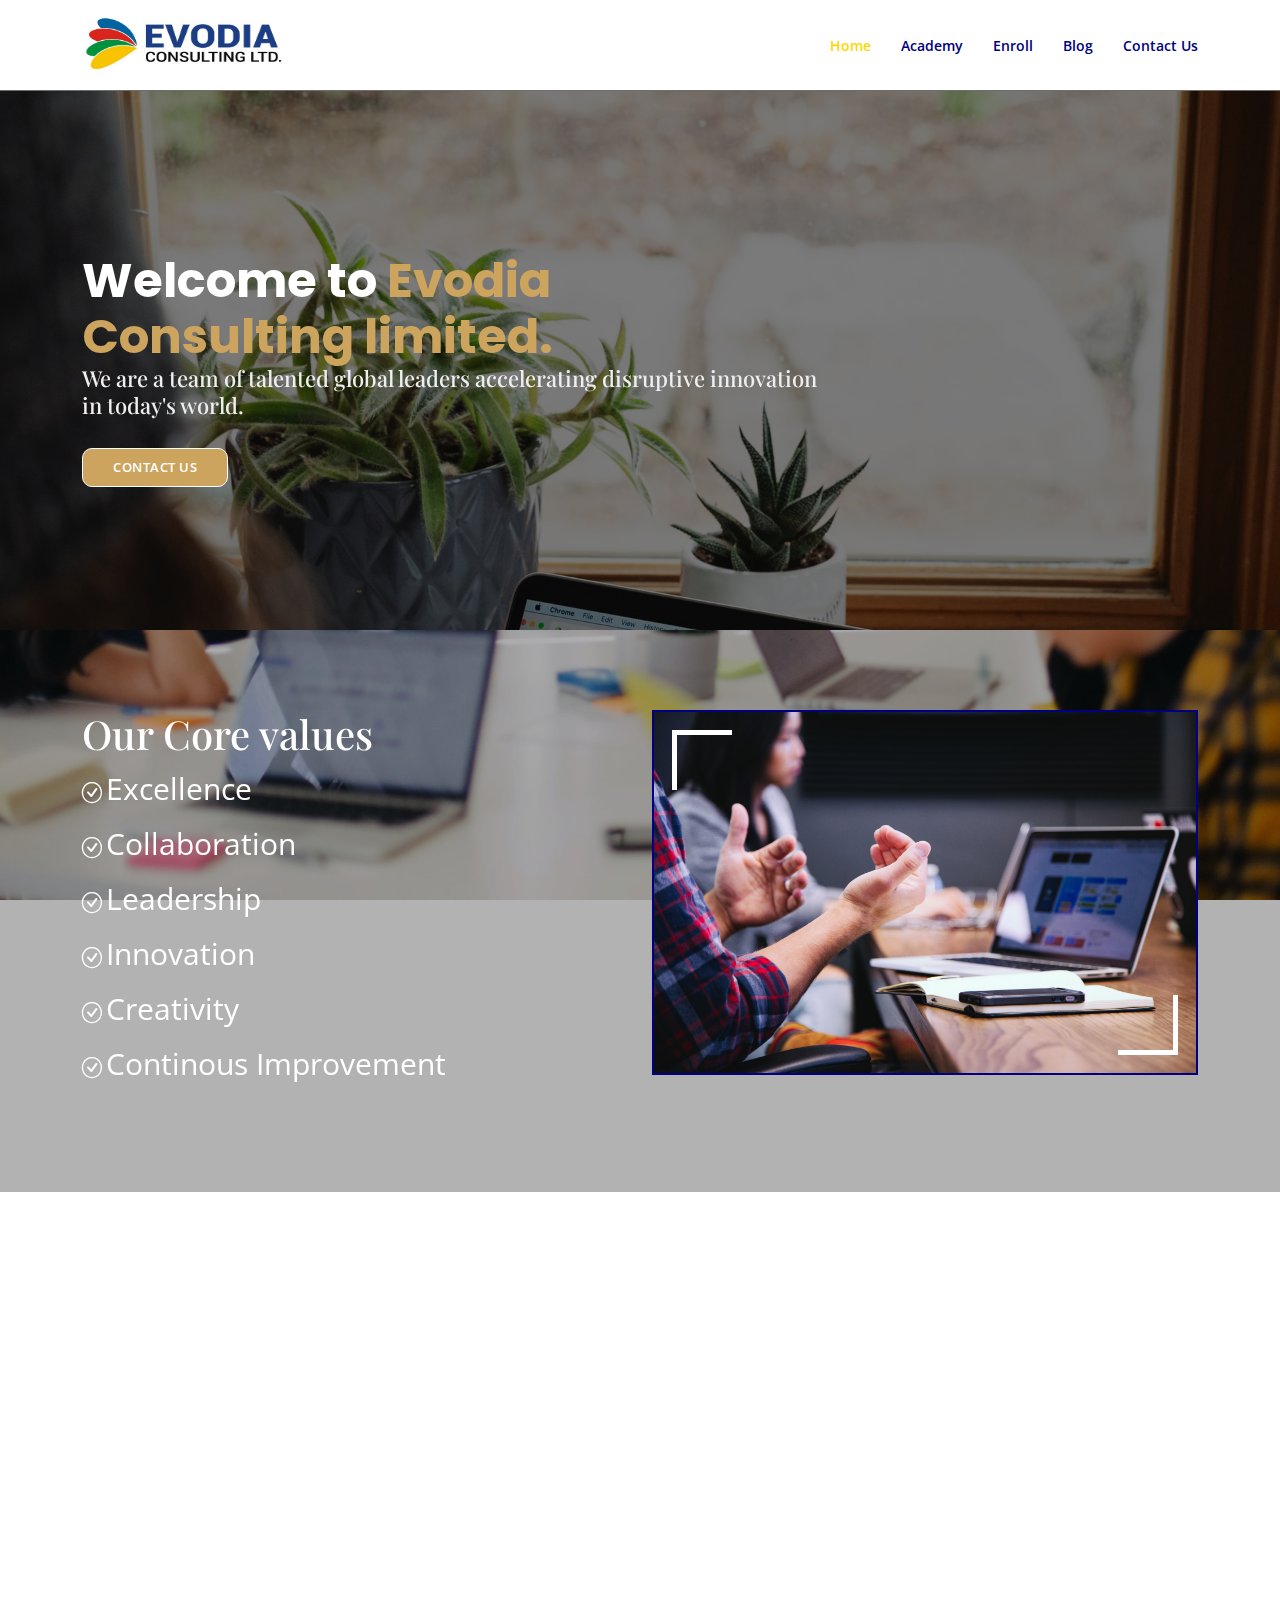
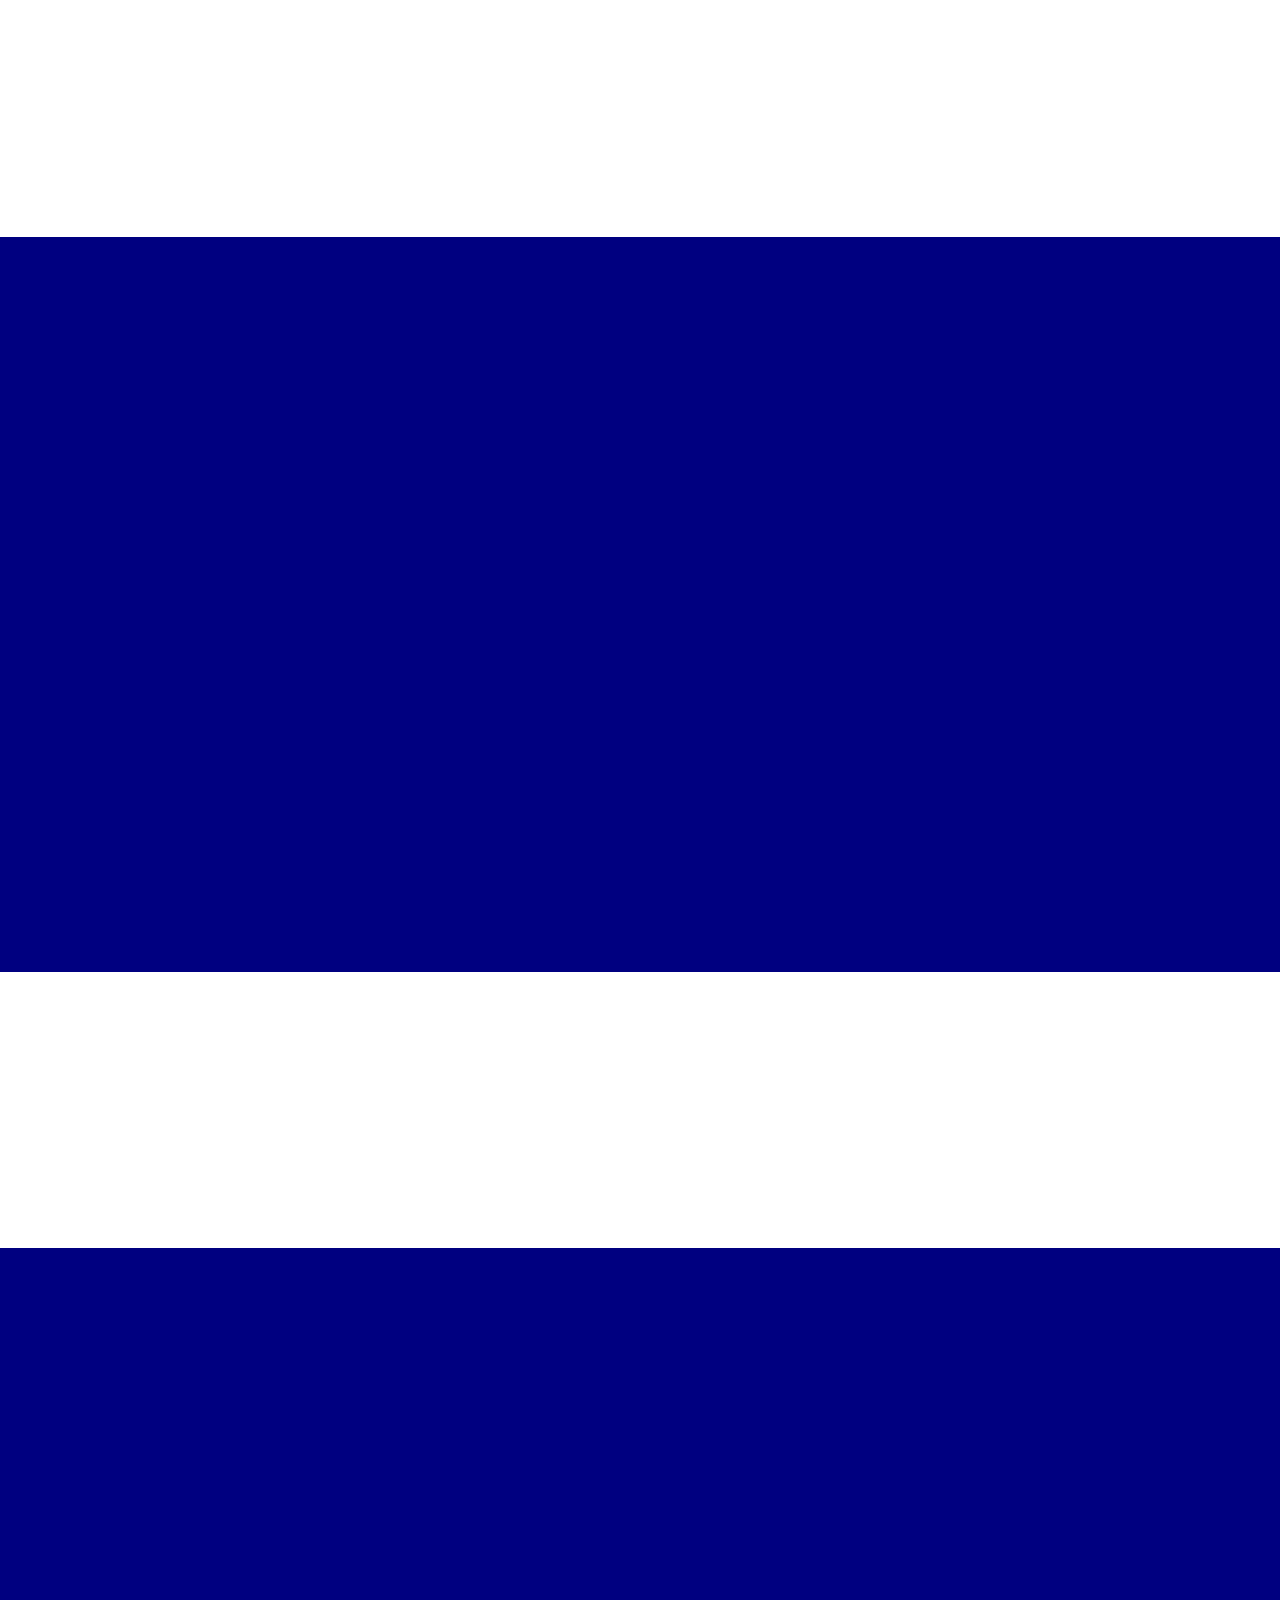
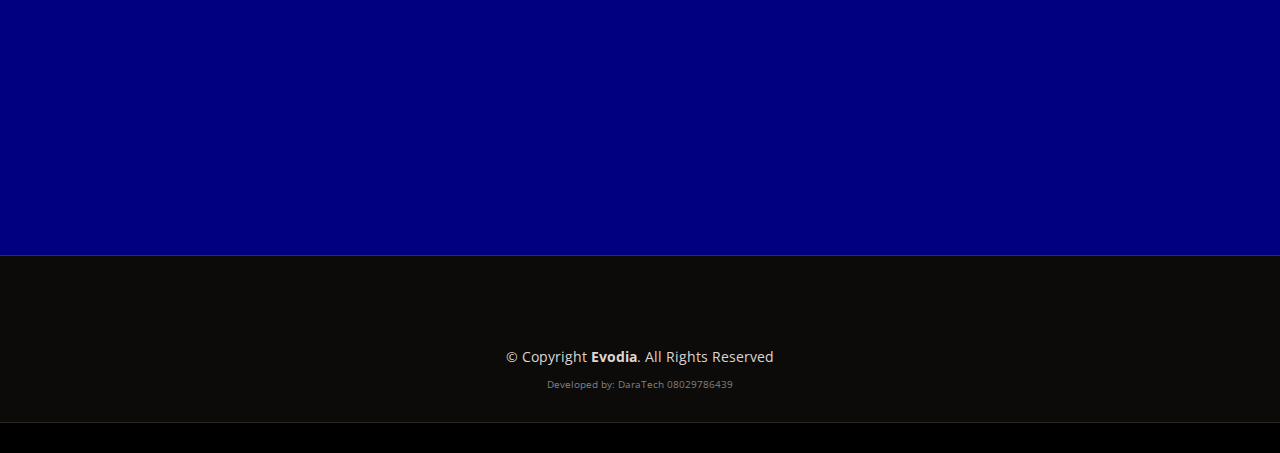
<file: index.html>
<!DOCTYPE html>
<html lang="en">

<head>
  <meta charset="utf-8">
  <meta content="width=device-width, initial-scale=1.0" name="viewport">

  <title>Evodia- Index</title>
  <meta content="" name="description">
  <meta content="" name="keywords">

  <!-- Favicons -->
  <link href="assets/img/logo.jpg" rel="icon">
  <link href="assets/img/logo.jpg" rel="apple-touch-icon">

  <!-- Google Fonts -->
  <link href="https://fonts.googleapis.com/css?family=Open+Sans:300,300i,400,400i,600,600i,700,700i|Playfair+Display:ital,wght@0,400;0,500;0,600;0,700;1,400;1,500;1,600;1,700|Poppins:300,300i,400,400i,500,500i,600,600i,700,700i" rel="stylesheet">

  <!-- Vendor CSS Files -->
  <link href="assets/vendor/animate.css/animate.min.css" rel="stylesheet">
  <link href="assets/vendor/aos/aos.css" rel="stylesheet">
  <link href="assets/vendor/bootstrap/css/bootstrap.min.css" rel="stylesheet">
  <link href="assets/vendor/bootstrap-icons/bootstrap-icons.css" rel="stylesheet">
  <link href="assets/vendor/boxicons/css/boxicons.min.css" rel="stylesheet">
  <link href="assets/vendor/glightbox/css/glightbox.min.css" rel="stylesheet">
  <link href="assets/vendor/swiper/swiper-bundle.min.css" rel="stylesheet">

  <!-- Template Main CSS File -->
  <link href="assets/css/style.css" rel="stylesheet">
  <link href="assets/css/custom.css" rel="stylesheet">

  <!-- =======================================================
  * Template Name: Restaurantly - v3.3.0
  * Template URL: https://bootstrapmade.com/restaurantly-restaurant-template/
  * Author: BootstrapMade.com
  * License: https://bootstrapmade.com/license/
  ======================================================== -->
</head>

<body>

  
  <!-- ======= Header ======= -->
  <header id="header" class="fixed-top d-flex align-items-cente">
    <div class="container-fluid container-xl d-flex align-items-center justify-content-lg-between">

      <!-- <h1 class="logo me-auto me-lg-0"><a href="index.html">Restaurantly</a></h1> -->
      <!-- Uncomment below if you prefer to use an image logo -->
       <a href="index.html" class="logo me-auto me-lg-0"><img src="assets/img/logo.jpg" alt="" class="img-fluid"></a>

      <nav id="navbar" class="navbar order-last order-lg-0">
        <ul>
          <li style="font-weight: 600;"><a class="nav-link scrollto active" href="index.html">Home</a></li>
          <li style="font-weight: 600;"><a class="nav-link scrollto" href="academy.html">Academy</a></li>
          <li style="font-weight: 600;"><a class="nav-link scrollto" href="enroll.html">Enroll</a></li>
          <!-- <li style="font-weight: 600;"><a class="nav-link scrollto" href="booking.html">Book Projects</a></li> -->
          <li style="font-weight: 600;"><a class="nav-link scrollto" href="blog.html">Blog</a></li>
          <li style="font-weight: 600;"><a class="nav-link scrollto" href="contact.html">Contact Us</a></li>
          <!-- <li><a class="nav-link scrollto" href="#events">Events</a></li> -->
          <!-- <li style="font-weight: 600;"><a class="nav-link scrollto" href="academy.html">Academy</a></li> -->
          
        </ul>
        <i class="bi bi-list mobile-nav-toggle"></i>
      </nav><!-- .navbar -->
      <!-- <a href="#book-a-table" class="book-a-table-btn scrollto d-none d-lg-flex">Book a table</a> -->

    </div>
  </header><!-- End Header -->

  <!-- ======= Hero Section ======= -->
  <section id="hero" class="d-flex align-items-center">
    <div class="container position-relative text-center text-lg-start" data-aos="zoom-in" data-aos-delay="100">
      <div class="row">
        <div class="col-lg-8">
          <h1>Welcome to <span>Evodia Consulting limited.</span></h1>
          <h2>We are a team of talented global leaders accelerating disruptive innovation in today's world.</h2>

          <div class="btns">
            <a href="contact.hmtl" class="btn-menu animated fadeInLeft scrollto" data-aos="zoom-left" data-aos-delay="200">Contact Us</a>
            <!-- <a href="#book-a-table" class="btn-book animated fadeInUp scrollto">Book a Table</a> -->
          </div>
        </div>
        

      </div>
    </div>
  </section><!-- End Hero -->

  <main id="main">

    <!-- ======= About Section ======= -->
    <section id="about" class="about">
      <div class="container" data-aos="fade-up">

        <div class="row">
          <div class="col-lg-6 order-1 order-lg-2" data-aos="zoom-in" data-aos-delay="100">
            <div class="about-img">
              <img src="assets/img/4.jpg" alt="">
            </div>
          </div>
          <div style="color: white;" class="col-lg-6 pt-4 pt-lg-0 order-2 order-lg-1 content">
            <h2 style="font-size: 40px;">Our Core values</h2>
            
            <ul>
              <li style="font-size: 30px;"><i class="bi bi-check-circle"></i>Excellence</li>
              <li style="font-size: 30px;"><i class="bi bi-check-circle"></i>Collaboration</li>
              <li style="font-size: 30px;"><i class="bi bi-check-circle"></i>Leadership</li>
              <li style="font-size: 30px;"><i class="bi bi-check-circle"></i>Innovation</li>
              <li style="font-size: 30px;"><i class="bi bi-check-circle"></i>Creativity</li>
              <li style="font-size: 30px;"><i class="bi bi-check-circle"></i>Continous Improvement</li>
              
            </ul>
            
          </div>
        </div>

      </div>
    </section><!-- End About Section -->

    <!-- ======= Why Us Section ======= -->
    <section id="why-us" class="why-us">
      <div class="container" data-aos="fade-up">

        <div class="section-title">
          <!-- <h2>Why Us</h2> -->
          <p>Why we are Evodia</p>
        </div>

        <div class="row">

          <div class="col-lg-4">
            <div class="box" data-aos="zoom-in" data-aos-delay="100">
              <span style="text-align: center; font-size: 70px;"><i class="bi bi-people"></i></span>
              <h4>Who we are</h4>
              <p>We are a people and we develop intelligent digital products.</p>
            </div>
          </div>

          <div class="col-lg-4 mt-4 mt-lg-0">
            <div class="box" data-aos="zoom-in" data-aos-delay="200">
              <span style="text-align: center; font-size: 70px;"><i class="bi bi-app-indicator"></i></span>
              <h4>What we do</h4>
              <p>Most organization wants to leverage on technology to meet the needs of alot of customers easily, we help so that they can become more productive, satisfy their customers and boots revenue.</p>
            </div>
          </div>

          <div class="col-lg-4 mt-4 mt-lg-0">
            <div class="box" data-aos="zoom-in" data-aos-delay="300">
              <span style="text-align: center; font-size: 70px;"><i class="bi bi-binoculars-fill"></i></span>
              <h4>Our Goal</h4>
              <p>Our goal is to become the leading choice partner or organization on thier way to digital transormation for business growth and revenue boost with focus on our core values( i.e Excellence, Collaboration, Leadership, Innovation, Creativity, Continous Improvement)</p>
            </div>
          </div>

        </div>


        

      </div>
    </section><!-- End Why Us Section -->

    <!-- start Our service-->


    <section id="our_service">
      <div class="row">

        <h3 style="color: white; text-align: center; font-size: 40px; margin-bottom: 20px;" data-aos="fade-up" data-aos-delay="100">What we Offer</h3>
        <div class="col-md-6 col-lg-4 col-12">
          <div class="service_content" data-aos="zoom-in" data-aos-delay="300">
            <div class="image">
              <img class="img-service" src="assets/img/10.jpg">
            </div>
            <h2 style="color: white; text-align: center;">Corporate training</h2>
            <div class="service-content">
              <p class="service-details">We deploy state of the art methods to provide high value development</p>
              <a class="btn-service" href="contact.html">Contact Us</a>
            </div>
          </div>
        </div>
        <div class="col-md-6 col-lg-4 col-12">
          <div class="service_content" data-aos="zoom-in" data-aos-delay="300">
            <div class="image">
              <img class="img-service" src="assets/img/13.jpg">
            </div>
            <h2 style="color: white; text-align: center;">Hire from our pool</h2>
            <div class="service-content">
              <p class="service-details">Attend any of our virtual or physical hiring events to get the best skilled personel on your team.</p>
              <a class="btn-service" href="academy.html">Evodia Academy</a>
            </div>
          </div>
        </div>

        <div class="col-md-6 col-lg-4 col-12">
          <div class="service_content" data-aos="zoom-in" data-aos-delay="300">
            <div class="image">
              <img class="img-service" src="assets/img/11.jpg">
            </div>
            <h2 style="color: white; text-align: center;">Build with Evodia</h2>
            <div class="service-content">
              <p class="service-details">We make your product ideas a reality with our seamless solutions</p>
              <button style="margin-top: 20px; font-size: 18px;" type="button" class="btn-service" data-toggle="modal" data-target="#add_new_warehouse" >Make a booking</button>
            </div>
          </div>
        </div>
      </div>
    </section>

    <!-- End Our service-->


    <div aria-hidden="true"  class="modal fade add_new_warehouse" id="add_new_warehouse" role="dialog">
    <div class="modal-dialog">
    
      <!-- Modal content-->
      <div class="modal-content">
        <div class="modal-header">
          <!-- <button type="button" class="close" data-dismiss="modal">&times;</button> -->
          <!-- <h4 class="modal-title" style="text-align: center;">Add New Brands</h4> -->
          <img style="height: 50px"; width="100%;" src="assets/img/logo.jpg">
        </div>
        <div class="modal-body">
          
          <h4 class="modal-title" style="text-align: center;">Make Booking</h4>
              
          <form>
            <div class=" form-group mt-3">
             <input type="text" name="" class="form-control" placeholder="Full name">
           </div>
           <div class=" form-group mt-3">
             <input type="text" name="" class="form-control" placeholder="Email Address">
           </div>
           <div class=" form-group mt-3">
             <input type="text" name="" class="form-control" placeholder="Phone Number">
           </div>

           <div class=" form-group mt-3">
             <textarea class="form-control" placeholder="Details of project"></textarea>
           </div>
         </div>
         
          <div class="modal-footer">
          <button type="button" class="btn btn-danger" data-dismiss="modal">Close</button>
           <button type="button" class="btn btn-primary" id="add_warehouse" name="add_warehouse">Submit</button>
        </div>
          </form>
        </div>
        
      </div>
      
    </div>
  </div>


    <!-- start Our partnership-->
<section id="partner">
  <div class="row">
    <h2 style="color: navy; text-align: center; font-size: 40px;"data-aos="zoom-up" data-aos-delay="300">Our Partner</h2>
    <div class="col-lg-6 col-md-6 col-6">
      <div class="div-img" data-aos="fade-left" data-aos-delay="500">
        <img class="partner" src="assets/img/dsn.jpg">
      </div>
    </div>
    <div class="col-lg-6 col-md-6 col-6">
      <div class="div-img" data-aos="fade-right" data-aos-delay="500">
        <img class="partner" src="assets/img/ss.jpg">
      </div>
    </div>
  </div>
</section>

    <!-- End Our partnership-->






    <!-- ======= Testimonials Section ======= -->
    <section style="background: navy;" id="testimonials" class="testimonials section-bg">
      <div class="container" data-aos="fade-up" data-aos-delay="300">

        <div class="section-title">
          <!-- <h2 style="color: white;">Testimonials</h2> -->
          <p style="color: white;">What they're saying about us</p>
        </div>

        <div class="testimonials-slider swiper-container" data-aos="fade-up" data-aos-delay="100">
          <div class="swiper-wrapper">

            <div class="swiper-slide">
              <div class="testimonial-item">
                <p>
                  <i class="bx bxs-quote-alt-left quote-icon-left"></i>
                  Proin iaculis purus consequat sem cure digni ssim donec porttitora entum suscipit rhoncus. Accusantium quam, ultricies eget id, aliquam eget nibh et. Maecen aliquam, risus at semper.
                  <i class="bx bxs-quote-alt-right quote-icon-right"></i>
                </p>
                <img src="assets/img/user.png" class="testimonial-img" alt="">
                <h3>Fiyin</h3>
                <h4>Content writter</h4>
              </div>
            </div><!-- End testimonial item -->

            <div class="swiper-slide">
              <div class="testimonial-item">
                <p>
                  <i class="bx bxs-quote-alt-left quote-icon-left"></i>
                  Export tempor illum tamen malis malis eram quae irure esse labore quem cillum quid cillum eram malis quorum velit fore eram velit sunt aliqua noster fugiat irure amet legam anim culpa.
                  <i class="bx bxs-quote-alt-right quote-icon-right"></i>
                </p>
                <img src="assets/img/user.png" class="testimonial-img" alt="">
                <h3>Joseph</h3>
                <h4>Programmer</h4>
              </div>
            </div><!-- End testimonial item -->

            <div class="swiper-slide">
              <div class="testimonial-item">
                <p>
                  <i class="bx bxs-quote-alt-left quote-icon-left"></i>
                  Enim nisi quem export duis labore cillum quae magna enim sint quorum nulla quem veniam duis minim tempor labore quem eram duis noster aute amet eram fore quis sint minim.
                  <i class="bx bxs-quote-alt-right quote-icon-right"></i>
                </p>
                <img src="assets/img/user.png" class="testimonial-img" alt="">
                <h3>John</h3>
                <h4>Data Analyst</h4>
              </div>
            </div><!-- End testimonial item -->

            <div class="swiper-slide">
              <div class="testimonial-item">
                <p>
                  <i class="bx bxs-quote-alt-left quote-icon-left"></i>
                  Fugiat enim eram quae cillum dolore dolor amet nulla culpa multos export minim fugiat minim velit minim dolor enim duis veniam ipsum anim magna sunt elit fore quem dolore labore illum veniam.
                  <i class="bx bxs-quote-alt-right quote-icon-right"></i>
                </p>
                <img src="assets/img/user.png" class="testimonial-img" alt="">
                <h3>Victor</h3>
                <h4>Web Developer</h4>
              </div>
            </div><!-- End testimonial item -->

            <div class="swiper-slide">
              <div class="testimonial-item">
                <p>
                  <i class="bx bxs-quote-alt-left quote-icon-left"></i>
                  Quis quorum aliqua sint quem legam fore sunt eram irure aliqua veniam tempor noster veniam enim culpa labore duis sunt culpa nulla illum cillum fugiat legam esse veniam culpa fore nisi cillum quid.
                  <i class="bx bxs-quote-alt-right quote-icon-right"></i>
                </p>
                <img src="assets/img/user.png" class="testimonial-img" alt="">
                <h3>Wale</h3>
                <h4>Web Designer</h4>
              </div>
            </div><!-- End testimonial item -->

          </div>
          <div class="swiper-pagination"></div>
        </div>

      </div>
    </section><!-- End Testimonials Section -->
    
  </main><!-- End #main -->

  
<!-- ======= Footer ======= -->
  <footer  id="footer">
    <div class="footer-top">
      

    <div class="container">
      <div style="color: #ded5d2;" class="copyright">
        &copy; Copyright <strong style="color: #ded5d2;"><span >Evodia</span></strong>. All Rights Reserved
      </div>
      <div style="color: grey;font-size: 10px;" class="credits">
        <!-- All the links in the footer should remain intact. -->
        <!-- You can delete the links only if you purchased the pro version. -->
        <!-- Licensing information: https://bootstrapmade.com/license/ -->
        <!-- Purchase the pro version with working PHP/AJAX contact form: https://bootstrapmade.com/restaurantly-restaurant-template/ -->
        Developed by: DaraTech 08029786439
      </div>
    </div>
  </footer><!-- End Footer -->

  <div id="preloader"></div>
  <a href="#" class="back-to-top d-flex align-items-center justify-content-center"><i class="bi bi-arrow-up-short"></i></a>

  <!-- Vendor JS Files -->
  <script src="assets/vendor/aos/aos.js"></script>
  <script src="assets/vendor/bootstrap/js/bootstrap.bundle.min.js"></script>
  <script src="assets/vendor/glightbox/js/glightbox.min.js"></script>
  <script src="assets/vendor/isotope-layout/isotope.pkgd.min.js"></script>
  <script src="assets/vendor/php-email-form/validate.js"></script>
  <script src="assets/vendor/swiper/swiper-bundle.min.js"></script>
  <script src="https://code.jquery.com/jquery-3.2.1.slim.min.js" integrity="sha384-KJ3o2DKtIkvYIK3UENzmM7KCkRr/rE9/Qpg6aAZGJwFDMVNA/GpGFF93hXpG5KkN" crossorigin="anonymous"></script>
<script src="https://cdnjs.cloudflare.com/ajax/libs/popper.js/1.12.9/umd/popper.min.js" integrity="sha384-ApNbgh9B+Y1QKtv3Rn7W3mgPxhU9K/ScQsAP7hUibX39j7fakFPskvXusvfa0b4Q" crossorigin="anonymous"></script>
<script src="https://maxcdn.bootstrapcdn.com/bootstrap/4.0.0/js/bootstrap.min.js" integrity="sha384-JZR6Spejh4U02d8jOt6vLEHfe/JQGiRRSQQxSfFWpi1MquVdAyjUar5+76PVCmYl" crossorigin="anonymous"></script>


  <!-- Template Main JS File -->
  <script src="assets/js/main.js"></script>

</body>

</html>
</file>
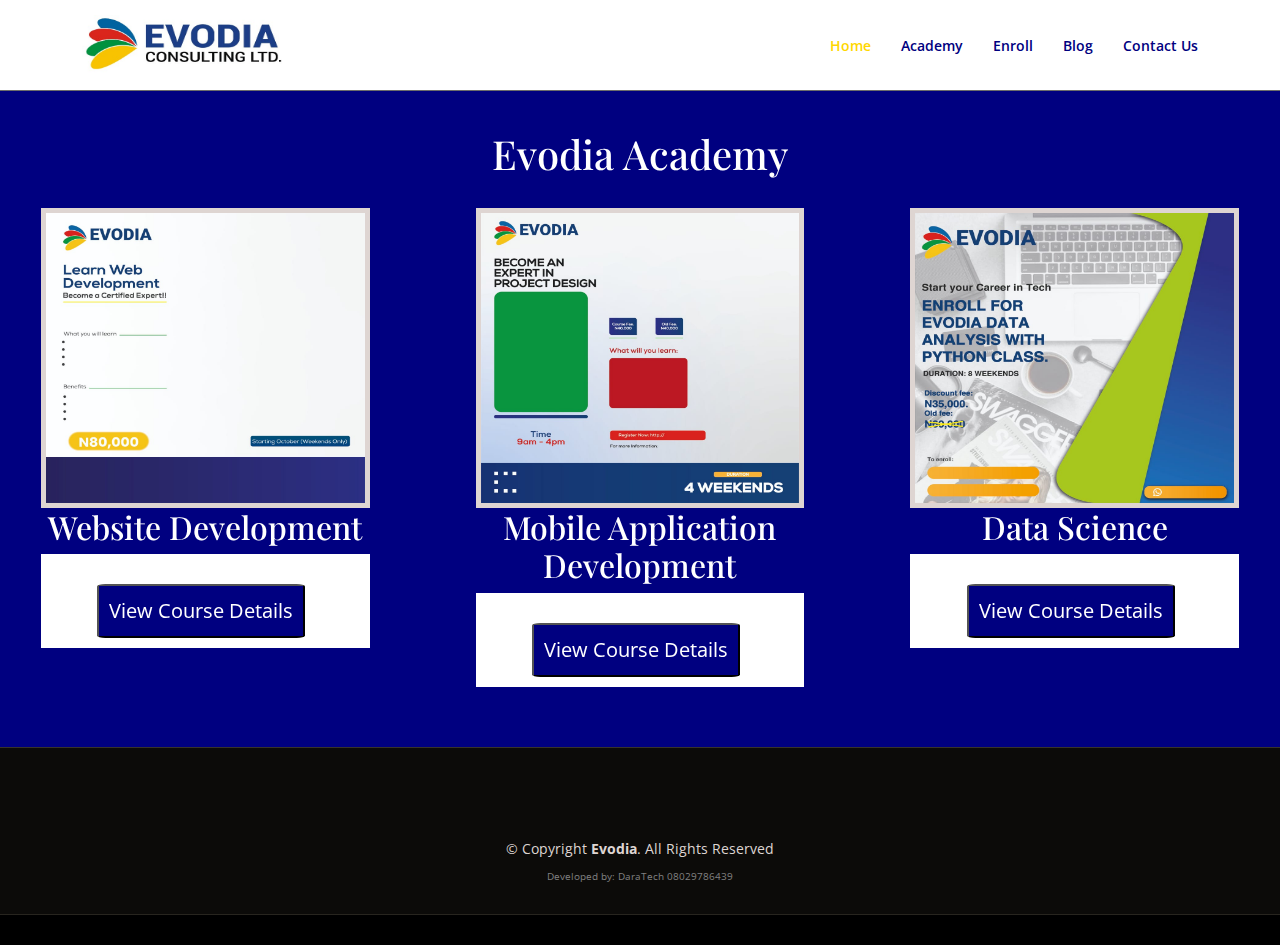
<file: academy.html>
<!DOCTYPE html>
<html lang="en">

<head>
  <meta charset="utf-8">
  <meta content="width=device-width, initial-scale=1.0" name="viewport">

  <title>Evodia - Index</title>
  <meta content="" name="description">
  <meta content="" name="keywords">

  <!-- Favicons -->
  <link href="assets/img/logo.jpg" rel="icon">
  <link href="assets/img/logo.jpg" rel="apple-touch-icon">

  <!-- Google Fonts -->
  <link href="https://fonts.googleapis.com/css?family=Open+Sans:300,300i,400,400i,600,600i,700,700i|Playfair+Display:ital,wght@0,400;0,500;0,600;0,700;1,400;1,500;1,600;1,700|Poppins:300,300i,400,400i,500,500i,600,600i,700,700i" rel="stylesheet">


  <!-- Vendor CSS Files -->
  <link href="assets/vendor/animate.css/animate.min.css" rel="stylesheet">
  <link href="assets/vendor/aos/aos.css" rel="stylesheet">
  <link href="assets/vendor/bootstrap/css/bootstrap.min.css" rel="stylesheet">
  <link href="assets/vendor/bootstrap-icons/bootstrap-icons.css" rel="stylesheet">
  <link href="assets/vendor/boxicons/css/boxicons.min.css" rel="stylesheet">
  <link href="assets/vendor/glightbox/css/glightbox.min.css" rel="stylesheet">
  <link href="assets/vendor/swiper/swiper-bundle.min.css" rel="stylesheet">

  <!-- Template Main CSS File -->
  <link href="assets/css/style.css" rel="stylesheet">
  <link href="assets/css/custom.css" rel="stylesheet">

  <!-- =======================================================
  * Template Name: Restaurantly - v3.3.0
  * Template URL: https://bootstrapmade.com/restaurantly-restaurant-template/
  * Author: BootstrapMade.com
  * License: https://bootstrapmade.com/license/
  ======================================================== -->
</head>

<body class="">

  
  <!-- ======= Header ======= -->
  <header id="header" class="fixed-top d-flex align-items-cente">
    <div class="container-fluid container-xl d-flex align-items-center justify-content-lg-between">

      <!-- <h1 class="logo me-auto me-lg-0"><a href="index.html">Restaurantly</a></h1> -->
      <!-- Uncomment below if you prefer to use an image logo -->
       <a href="index.html" class="logo me-auto me-lg-0"><img src="assets/img/logo.jpg" alt="" class="img-fluid"></a>

      <nav id="navbar" class="navbar order-last order-lg-0">
        <ul>
          <li style="font-weight: 600;"><a class="nav-link scrollto active" href="index.html">Home</a></li>
          <li style="font-weight: 600;"><a class="nav-link scrollto" href="academy.html">Academy</a></li>
          <li style="font-weight: 600;"><a class="nav-link scrollto" href="enroll.html">Enroll</a></li>
          <!-- <li style="font-weight: 600;"><a class="nav-link scrollto" href="booking.html">Book Projects</a></li> -->
          <li style="font-weight: 600;"><a class="nav-link scrollto" href="blog.html">Blog</a></li>
          <li style="font-weight: 600;"><a class="nav-link scrollto" href="contact.html">Contact Us</a></li>
          <!-- <li><a class="nav-link scrollto" href="#events">Events</a></li> -->
          <!-- <li style="font-weight: 600;"><a class="nav-link scrollto" href="academy.html">Academy</a></li> -->
          
        </ul>
        <i class="bi bi-list mobile-nav-toggle"></i>
      </nav><!-- .navbar -->
      <!-- <a href="#book-a-table" class="book-a-table-btn scrollto d-none d-lg-flex">Book a table</a> -->

    </div>
  </header><!-- End Header -->


    
  <h3></h3>

  
    <!-- start Our service-->


    <section style="margin-top: 40px;" id="our_service">
      <div class="row">

        <h3 style="color: white; text-align: center; margin-bottom: 30px; font-size: 40px; margin-top: 30px;" data-aos="fade-up" data-aos-delay="200">Evodia Academy</h3>
        <div class="col-md-6 col-lg-4 col-12">
          <div class="service_content" data-aos="zoom-in" data-aos-delay="400">
            <div class="image">
              <img class="img-service" src="assets/img/7.jpg">
            </div>
            <h2 style="color: white; text-align: center;">Website Development</h2>
            <div class="service--details">
              <!-- <p class="service-details">We deploy state of the art methods to provide high value development</p> -->
              <!-- <a class="btn-service" href="!#">Contact Us</a> -->
               <button style="margin-top: 20px;" type="button" class="btn-service-t" data-toggle="modal" data-target="#add_new_warehouse" >View Course Details</button>
            </div>
          </div>
        </div>
        <div class="col-md-6 col-lg-4 col-12">
          <div class="service_content" data-aos="zoom-in" data-aos-delay="400">
            <div class="image">
              <img class="img-service" src="assets/img/8.jpg">
            </div>
            <h2 style="color: white; text-align: center;">Mobile Application Development</h2>
            <div class="service--details">
              <!-- <p class="service-details">Attend any of our virtual or physical hiring events to get the best skilled personel on your team.</p> -->
              <!-- <a class="btn-service" href="!#">Evodia Academy</a> -->
               <button style="margin-top: 20px;" type="button" class="btn-service-t" data-toggle="modal" data-target="#add_new_warehouse" >View Course Details</button>
            </div>
          </div>
        </div>

        <div class="col-md-6 col-lg-4 col-12">
          <div class="service_content" data-aos="zoom-in" data-aos-delay="400">
            <div class="image">
              <img class="img-service" src="assets/img/9.jpg">
            </div>
            <h2 style="color: white; text-align: center;">Data Science</h2>
            <div class="service--details">
              <!-- <p class="service-details">We make your product ideas a reality with our seamless solutions</p> -->
              <!-- <a class="btn-service" href="!#">Make a Booking</a> -->
               <button style="margin-top: 20px;" type="button" class="btn-service-t" data-toggle="modal" data-target="#add_new_warehouse" >View Course Details</button>
            </div>
          </div>
        </div>
      </div>
    </section>

    <!-- End Our service-->

<div aria-hidden="true"  class="modal fade add_new_warehouse" id="add_new_warehouse" role="dialog">
    <div class="modal-dialog">
    
      <!-- Modal content-->
      <div class="modal-content">
        <div class="modal-header">
          <!-- <button type="button" class="close" data-dismiss="modal">&times;</button> -->
          <!-- <h4 class="modal-title" style="text-align: center;">Add New Brands</h4> -->
          <img style="height: 50px"; width="100%;" src="assets/img/logo.jpg">
        </div>
        <div class="modal-body">
          
          <h4 class="modal-title" style="text-align: center;">Website Development</h4>
          <ul style="list-style: none; color: navy;">
              <li style="font-size: 20px; margin-top: 10px;"><i class="bi bi-check-circle"></i> HTML</li>
              <li style="font-size: 20px; margin-top: 10px;"><i class="bi bi-check-circle"></i> CSS</li>
              <li style="font-size: 20px; margin-top: 10px;"><i class="bi bi-check-circle"></i> JAVASCRIPT</li>
              <li style="font-size: 20px; margin-top: 10px;"><i class="bi bi-check-circle"></i> BOOTSTRAP</li>
              <li style="font-size: 20px; margin-top: 10px;"><i class="bi bi-check-circle"></i> JQUERY</li>
              <li style="font-size: 20px; margin-top: 10px;"><i class="bi bi-check-circle"></i> PHP</li>
              <li style="font-size: 20px; margin-top: 10px;"><i class="bi bi-check-circle"></i> MYSQL</li>
              
            </ul>
            
          <div class="modal-footer">
          <button type="button" class="btn btn-danger" data-dismiss="modal">Close</button>
           <!-- <button type="button" class="btn btn-primary" id="add_warehouse" name="add_warehouse">Add</button> -->
        </div>
          
        </div>
        
      </div>
      
    </div>
  </div>


  

<!-- ======= Footer ======= -->
  <footer  id="footer">
    <div class="footer-top">
      

    <div class="container">
      <div style="color: #ded5d2;" class="copyright">
        &copy; Copyright <strong style="color: #ded5d2;"><span >Evodia</span></strong>. All Rights Reserved
      </div>
      <div style="color: grey;font-size: 10px;" class="credits">
        <!-- All the links in the footer should remain intact. -->
        <!-- You can delete the links only if you purchased the pro version. -->
        <!-- Licensing information: https://bootstrapmade.com/license/ -->
        <!-- Purchase the pro version with working PHP/AJAX contact form: https://bootstrapmade.com/restaurantly-restaurant-template/ -->
        Developed by: DaraTech 08029786439
      </div>
    </div>
  </footer><!-- End Footer -->

  <div id="preloader"></div>
  <a href="#" class="back-to-top d-flex align-items-center justify-content-center"><i class="bi bi-arrow-up-short"></i></a>

  <!-- Vendor JS Files -->
  <script src="assets/vendor/aos/aos.js"></script>
  <script src="assets/vendor/bootstrap/js/bootstrap.bundle.min.js"></script>
  <script src="assets/vendor/glightbox/js/glightbox.min.js"></script>
  <script src="assets/vendor/isotope-layout/isotope.pkgd.min.js"></script>
  <script src="assets/vendor/php-email-form/validate.js"></script>
  <script src="assets/vendor/swiper/swiper-bundle.min.js"></script>
  <script src="https://code.jquery.com/jquery-3.2.1.slim.min.js" integrity="sha384-KJ3o2DKtIkvYIK3UENzmM7KCkRr/rE9/Qpg6aAZGJwFDMVNA/GpGFF93hXpG5KkN" crossorigin="anonymous"></script>
<script src="https://cdnjs.cloudflare.com/ajax/libs/popper.js/1.12.9/umd/popper.min.js" integrity="sha384-ApNbgh9B+Y1QKtv3Rn7W3mgPxhU9K/ScQsAP7hUibX39j7fakFPskvXusvfa0b4Q" crossorigin="anonymous"></script>
<script src="https://maxcdn.bootstrapcdn.com/bootstrap/4.0.0/js/bootstrap.min.js" integrity="sha384-JZR6Spejh4U02d8jOt6vLEHfe/JQGiRRSQQxSfFWpi1MquVdAyjUar5+76PVCmYl" crossorigin="anonymous"></script>


  <!-- Template Main JS File -->
  <script src="assets/js/main.js"></script>

</body>

</html>
</file>
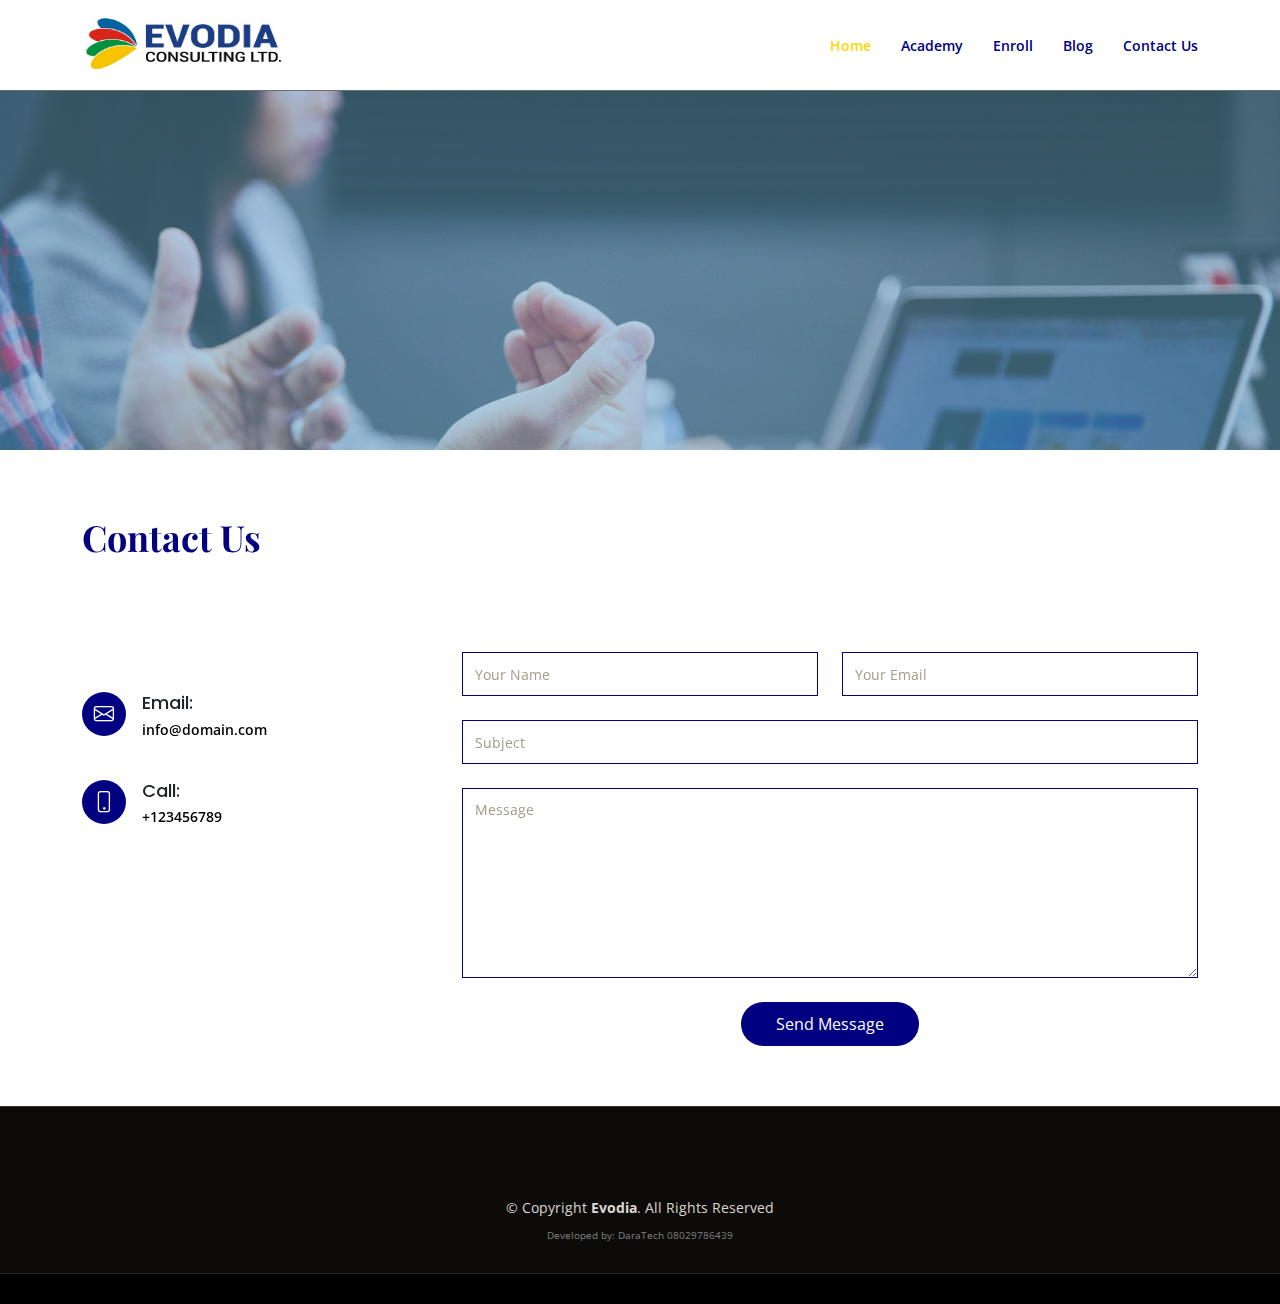
<file: contact.html>
<!DOCTYPE html>
<html lang="en">

<head>
  <meta charset="utf-8">
  <meta content="width=device-width, initial-scale=1.0" name="viewport">

  <title>Evodia - Index</title>
  <meta content="" name="description">
  <meta content="" name="keywords">

  <!-- Favicons -->
  <link href="assets/img/logo.jpg" rel="icon">
  <link href="assets/img/logo.jpg" rel="apple-touch-icon">

  <!-- Google Fonts -->
  <link href="https://fonts.googleapis.com/css?family=Open+Sans:300,300i,400,400i,600,600i,700,700i|Playfair+Display:ital,wght@0,400;0,500;0,600;0,700;1,400;1,500;1,600;1,700|Poppins:300,300i,400,400i,500,500i,600,600i,700,700i" rel="stylesheet">

  <!-- Vendor CSS Files -->
  <link href="assets/vendor/animate.css/animate.min.css" rel="stylesheet">
  <link href="assets/vendor/aos/aos.css" rel="stylesheet">
  <link href="assets/vendor/bootstrap/css/bootstrap.min.css" rel="stylesheet">
  <link href="assets/vendor/bootstrap-icons/bootstrap-icons.css" rel="stylesheet">
  <link href="assets/vendor/boxicons/css/boxicons.min.css" rel="stylesheet">
  <link href="assets/vendor/glightbox/css/glightbox.min.css" rel="stylesheet">
  <link href="assets/vendor/swiper/swiper-bundle.min.css" rel="stylesheet">

  <!-- Template Main CSS File -->
  <link href="assets/css/style.css" rel="stylesheet">
  <link href="assets/css/custom.css" rel="stylesheet">

  <!-- =======================================================
  * Template Name: Restaurantly - v3.3.0
  * Template URL: https://bootstrapmade.com/restaurantly-restaurant-template/
  * Author: BootstrapMade.com
  * License: https://bootstrapmade.com/license/
  ======================================================== -->
</head>

<body>

  
  <!-- ======= Header ======= -->
  <header id="header" class="fixed-top d-flex align-items-cente">
    <div class="container-fluid container-xl d-flex align-items-center justify-content-lg-between">

      <!-- <h1 class="logo me-auto me-lg-0"><a href="index.html">Restaurantly</a></h1> -->
      <!-- Uncomment below if you prefer to use an image logo -->
       <a href="index.html" class="logo me-auto me-lg-0"><img src="assets/img/logo.jpg" alt="" class="img-fluid"></a>

      <nav id="navbar" class="navbar order-last order-lg-0">
        <ul>
          <li style="font-weight: 600;"><a class="nav-link scrollto active" href="index.html">Home</a></li>
          <li style="font-weight: 600;"><a class="nav-link scrollto" href="academy.html">Academy</a></li>
          <li style="font-weight: 600;"><a class="nav-link scrollto" href="enroll.html">Enroll</a></li>
          <!-- <li style="font-weight: 600;"><a class="nav-link scrollto" href="booking.html">Book Projects</a></li> -->
          <li style="font-weight: 600;"><a class="nav-link scrollto" href="blog.html">Blog</a></li>
          <li style="font-weight: 600;"><a class="nav-link scrollto" href="contact.html">Contact Us</a></li>
          <!-- <li><a class="nav-link scrollto" href="#events">Events</a></li> -->
          <!-- <li style="font-weight: 600;"><a class="nav-link scrollto" href="academy.html">Academy</a></li> -->
          
        </ul>
        <i class="bi bi-list mobile-nav-toggle"></i>
      </nav><!-- .navbar -->
      <!-- <a href="#book-a-table" class="book-a-table-btn scrollto d-none d-lg-flex">Book a table</a> -->

    </div>
  </header><!-- End Header -->

<section style="background:  linear-gradient(rgba(103, 176, 209, 0.4), rgba(103, 176, 209, 0.5)), url('assets/img/4.jpg') fixed center center;background-size: cover; height: 50vh;">


  <h3 style="color: green; text-align: center; z-index: 1;">Contact Us</h3>
</section>

    <!-- ======= Contact Section ======= -->
    <section style="margin-top: " id="contact" class="contact">
      <div class="container" data-aos="fade-up">

        <div class="section-title">
          <!-- <h2>Contact</h2> -->
          <p>Contact Us</p>
        </div>
      </div>

      
      <div class="container" data-aos="fade-up">

        <div class="row mt-5">

          <div class="col-lg-4">
            <div class="info">
              


              <div class="email">
                <i class="bi bi-envelope"></i>
                <h4>Email:</h4>
                <p style="color: black; font-weight: 600;">info@domain.com</p>
              </div>

              <div class="phone">
                <i class="bi bi-phone"></i>
                <h4>Call:</h4>
                <p style="color: black; font-weight: 600;">+123456789</p>
              </div>

            </div>

          </div>

          <div class="col-lg-8 mt-5 mt-lg-0">

            <form action="forms/contact.php" method="post" role="form" class="php-email-form">
              <div class="row">
                <div class="col-md-6 form-group">
                  <input type="text" name="name" class="form-control" id="name" placeholder="Your Name" required>
                </div>
                <div class="col-md-6 form-group mt-3 mt-md-0">
                  <input type="email" class="form-control" name="email" id="email" placeholder="Your Email" required>
                </div>
              </div>
              <div class="form-group mt-3">
                <input type="text" class="form-control" name="subject" id="subject" placeholder="Subject" required>
              </div>
              <div class="form-group mt-3">
                <textarea class="form-control" name="message" rows="8" placeholder="Message" required></textarea>
              </div>
              <div class="my-3">
                <div class="loading">Loading</div>
                <div class="error-message"></div>
                <div class="sent-message">Your message has been sent. Thank you!</div>
              </div>
              <div class="text-center"><button type="submit">Send Message</button></div>
            </form>

          </div>

        </div>

      </div>
    </section><!-- End Contact Section -->

  </main><!-- End #main -->

 
<!-- ======= Footer ======= -->
  <footer  id="footer">
    <div class="footer-top">
      

    <div class="container">
      <div style="color: #ded5d2;" class="copyright">
        &copy; Copyright <strong style="color: #ded5d2;"><span >Evodia</span></strong>. All Rights Reserved
      </div>
      <div style="color: grey;font-size: 10px;" class="credits">
        <!-- All the links in the footer should remain intact. -->
        <!-- You can delete the links only if you purchased the pro version. -->
        <!-- Licensing information: https://bootstrapmade.com/license/ -->
        <!-- Purchase the pro version with working PHP/AJAX contact form: https://bootstrapmade.com/restaurantly-restaurant-template/ -->
        Developed by: DaraTech 08029786439
      </div>
    </div>
  </footer><!-- End Footer -->

  <div id="preloader"></div>
  <a href="#" class="back-to-top d-flex align-items-center justify-content-center"><i class="bi bi-arrow-up-short"></i></a>

  <!-- Vendor JS Files -->
  <script src="assets/vendor/aos/aos.js"></script>
  <script src="assets/vendor/bootstrap/js/bootstrap.bundle.min.js"></script>
  <script src="assets/vendor/glightbox/js/glightbox.min.js"></script>
  <script src="assets/vendor/isotope-layout/isotope.pkgd.min.js"></script>
  <script src="assets/vendor/php-email-form/validate.js"></script>
  <script src="assets/vendor/swiper/swiper-bundle.min.js"></script>
  <script src="https://code.jquery.com/jquery-3.2.1.slim.min.js" integrity="sha384-KJ3o2DKtIkvYIK3UENzmM7KCkRr/rE9/Qpg6aAZGJwFDMVNA/GpGFF93hXpG5KkN" crossorigin="anonymous"></script>
<script src="https://cdnjs.cloudflare.com/ajax/libs/popper.js/1.12.9/umd/popper.min.js" integrity="sha384-ApNbgh9B+Y1QKtv3Rn7W3mgPxhU9K/ScQsAP7hUibX39j7fakFPskvXusvfa0b4Q" crossorigin="anonymous"></script>
<script src="https://maxcdn.bootstrapcdn.com/bootstrap/4.0.0/js/bootstrap.min.js" integrity="sha384-JZR6Spejh4U02d8jOt6vLEHfe/JQGiRRSQQxSfFWpi1MquVdAyjUar5+76PVCmYl" crossorigin="anonymous"></script>


  <!-- Template Main JS File -->
  <script src="assets/js/main.js"></script>

</body>

</html>
</file>
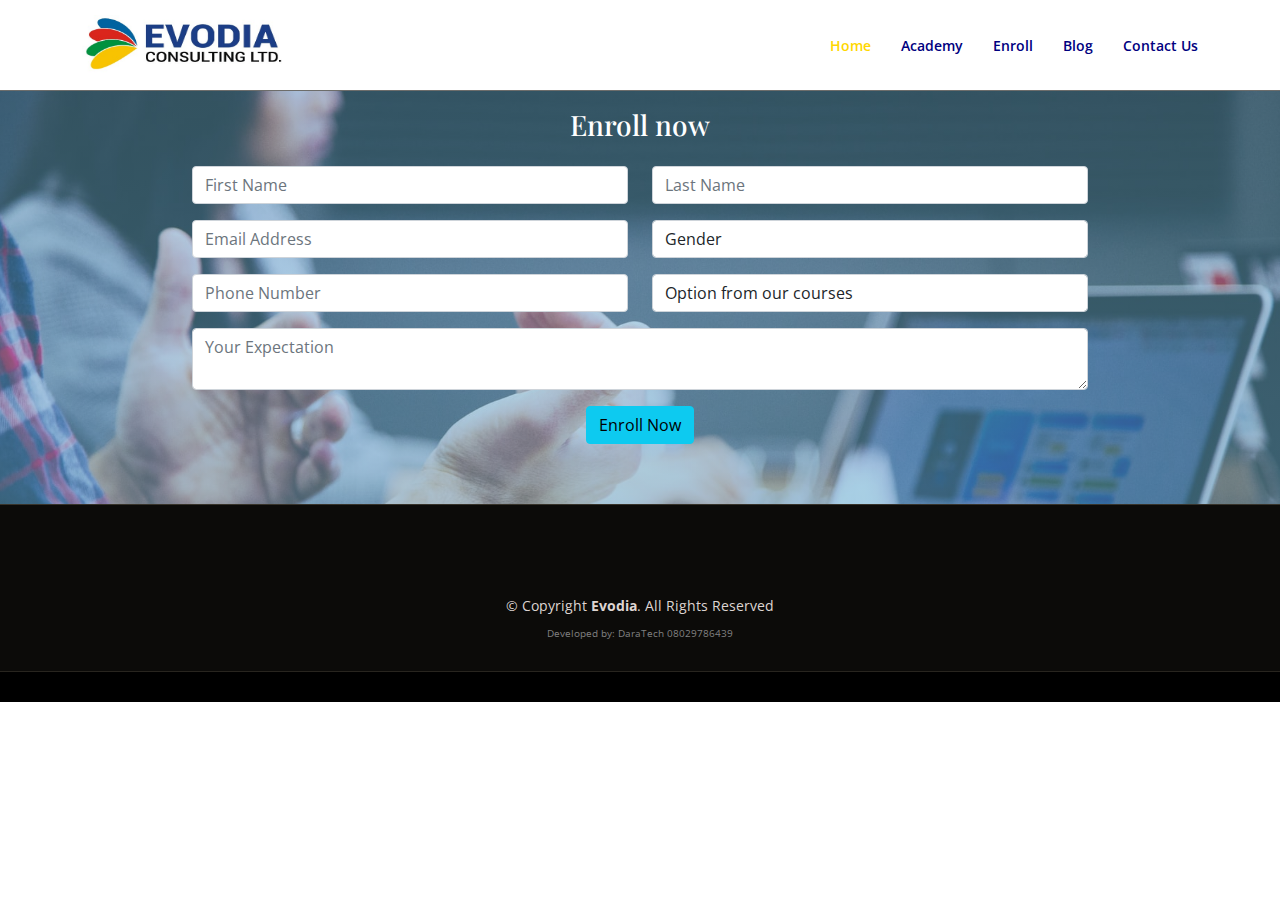
<file: enroll.html>
<!DOCTYPE html>
<html lang="en">

<head>
  <meta charset="utf-8">
  <meta content="width=device-width, initial-scale=1.0" name="viewport">

  <title>Evodia - Index</title>
  <meta content="" name="description">
  <meta content="" name="keywords">

  <!-- Favicons -->
  <link href="assets/img/logo.jpg" rel="icon">
  <link href="assets/img/logo.jpg" rel="apple-touch-icon">

  <!-- Google Fonts -->
  <link href="https://fonts.googleapis.com/css?family=Open+Sans:300,300i,400,400i,600,600i,700,700i|Playfair+Display:ital,wght@0,400;0,500;0,600;0,700;1,400;1,500;1,600;1,700|Poppins:300,300i,400,400i,500,500i,600,600i,700,700i" rel="stylesheet">

  <!-- Vendor CSS Files -->
  <link href="assets/vendor/animate.css/animate.min.css" rel="stylesheet">
  <link href="assets/vendor/aos/aos.css" rel="stylesheet">
  <link href="assets/vendor/bootstrap/css/bootstrap.min.css" rel="stylesheet">
  <link href="assets/vendor/bootstrap-icons/bootstrap-icons.css" rel="stylesheet">
  <link href="assets/vendor/boxicons/css/boxicons.min.css" rel="stylesheet">
  <link href="assets/vendor/glightbox/css/glightbox.min.css" rel="stylesheet">
  <link href="assets/vendor/swiper/swiper-bundle.min.css" rel="stylesheet">

  <!-- Template Main CSS File -->
  <link href="assets/css/style.css" rel="stylesheet">
  <link href="assets/css/custom.css" rel="stylesheet">

  <!-- =======================================================
  * Template Name: Restaurantly - v3.3.0
  * Template URL: https://bootstrapmade.com/restaurantly-restaurant-template/
  * Author: BootstrapMade.com
  * License: https://bootstrapmade.com/license/
  ======================================================== -->
</head>

<body class="">

  
  <!-- ======= Header ======= -->
  <header id="header" class="fixed-top d-flex align-items-cente">
    <div class="container-fluid container-xl d-flex align-items-center justify-content-lg-between">

      <!-- <h1 class="logo me-auto me-lg-0"><a href="index.html">Restaurantly</a></h1> -->
      <!-- Uncomment below if you prefer to use an image logo -->
       <a href="index.html" class="logo me-auto me-lg-0"><img src="assets/img/logo.jpg" alt="" class="img-fluid"></a>

      <nav id="navbar" class="navbar order-last order-lg-0">
        <ul>
          <li style="font-weight: 600;"><a class="nav-link scrollto active" href="index.html">Home</a></li>
          <li style="font-weight: 600;"><a class="nav-link scrollto" href="academy.html">Academy</a></li>
          <li style="font-weight: 600;"><a class="nav-link scrollto" href="enroll.html">Enroll</a></li>
          <!-- <li style="font-weight: 600;"><a class="nav-link scrollto" href="booking.html">Book Projects</a></li> -->
          <li style="font-weight: 600;"><a class="nav-link scrollto" href="blog.html">Blog</a></li>
          <li style="font-weight: 600;"><a class="nav-link scrollto" href="contact.html">Contact Us</a></li>
          <!-- <li><a class="nav-link scrollto" href="#events">Events</a></li> -->
          <!-- <li style="font-weight: 600;"><a class="nav-link scrollto" href="academy.html">Academy</a></li> -->
          
        </ul>
        <i class="bi bi-list mobile-nav-toggle"></i>
      </nav><!-- .navbar -->
      <!-- <a href="#book-a-table" class="book-a-table-btn scrollto d-none d-lg-flex">Book a table</a> -->

    </div>
  </header><!-- End Header -->


    
  <h3></h3>

  <section class="enroll-bg" style="background:  linear-gradient(rgba(103, 176, 209, 0.4), rgba(103, 176, 209, 0.5)),
 url('assets/img/4.jpg') fixed center center;
 background-size: cover; ">

 <h3 style="margin-top: 40px; text-align: center; color: white;">Enroll now</h3>

 <form class="form-enroll">
   <div class="row">
     <div class="col-lg-6 form-group mt-3">
       <input type="text" name="" class="form-control" placeholder="First Name">
     </div>
     <div class="col-lg-6 form-group mt-3">
       <input type="text" name="" class="form-control"  placeholder="Last Name">
     </div>
   </div>
   <div class="row">
     <div class="col-lg-6 form-group mt-3">
       <input type="text" name="" class="form-control" placeholder="Email Address">
     </div>
     <div class="col-lg-6 form-group mt-3">
       <select class="form-control">
         <option>Gender</option>
         <option>Male</option>
         <option>Female</option>
       </select>
     </div>
   </div>

   <div class="row">
     <div class="col-lg-6 form-group mt-3">
       <input type="text" name="" class="form-control" placeholder="Phone Number">
     </div>
     <div class="col-lg-6 form-group mt-3">
       <select class="form-control">
         <option>Option from our courses</option>
         <option>Mobile App Development</option>
         <option>Website development</option>
         <option>Data Science</option>
         <option>Graphic Design</option>
       </select>
     </div>
   </div>
   <div class="row">
     <div class="col-lg-12 col-md-12 form-group mt-3">
       <textarea placeholder="Your Expectation" class="form-control"></textarea>
     </div>
     
   </div>

   <div class="mt-3 text-center">
     <input  class=" text-center btn btn-info" type="submit" value="Enroll Now" name="">
   </div>
 </form>
    
  </section>

 
<!-- ======= Footer ======= -->
  <footer  id="footer">
    <div class="footer-top">
      

    <div class="container">
      <div style="color: #ded5d2;" class="copyright">
        &copy; Copyright <strong style="color: #ded5d2;"><span >Evodia</span></strong>. All Rights Reserved
      </div>
      <div style="color: grey;font-size: 10px;" class="credits">
        <!-- All the links in the footer should remain intact. -->
        <!-- You can delete the links only if you purchased the pro version. -->
        <!-- Licensing information: https://bootstrapmade.com/license/ -->
        <!-- Purchase the pro version with working PHP/AJAX contact form: https://bootstrapmade.com/restaurantly-restaurant-template/ -->
        Developed by: DaraTech 08029786439
      </div>
    </div>
  </footer><!-- End Footer -->

  <div id="preloader"></div>
  <a href="#" class="back-to-top d-flex align-items-center justify-content-center"><i class="bi bi-arrow-up-short"></i></a>

  <!-- Vendor JS Files -->
  <script src="assets/vendor/aos/aos.js"></script>
  <script src="assets/vendor/bootstrap/js/bootstrap.bundle.min.js"></script>
  <script src="assets/vendor/glightbox/js/glightbox.min.js"></script>
  <script src="assets/vendor/isotope-layout/isotope.pkgd.min.js"></script>
  <script src="assets/vendor/php-email-form/validate.js"></script>
  <script src="assets/vendor/swiper/swiper-bundle.min.js"></script>
  <script src="https://code.jquery.com/jquery-3.2.1.slim.min.js" integrity="sha384-KJ3o2DKtIkvYIK3UENzmM7KCkRr/rE9/Qpg6aAZGJwFDMVNA/GpGFF93hXpG5KkN" crossorigin="anonymous"></script>
<script src="https://cdnjs.cloudflare.com/ajax/libs/popper.js/1.12.9/umd/popper.min.js" integrity="sha384-ApNbgh9B+Y1QKtv3Rn7W3mgPxhU9K/ScQsAP7hUibX39j7fakFPskvXusvfa0b4Q" crossorigin="anonymous"></script>
<script src="https://maxcdn.bootstrapcdn.com/bootstrap/4.0.0/js/bootstrap.min.js" integrity="sha384-JZR6Spejh4U02d8jOt6vLEHfe/JQGiRRSQQxSfFWpi1MquVdAyjUar5+76PVCmYl" crossorigin="anonymous"></script>


  <!-- Template Main JS File -->
  <script src="assets/js/main.js"></script>

</body>

</html>
</file>
<file: assets/css/custom.css>
.form-enroll{
	width: 70%;
	margin: 0 auto;

}

.btn-sub{
	color: white;
	background: navy;
	padding: 5px;
	margin-top: 10px;
	border-radius: 10%;
	width: 
	text-align: center;
}

input[type=text]{
	background: white;
	color: white;
}

input[type=text]:hover{
	background: white ;
	color: white;
}

#our_service{
	background: navy;
	
}

.img-service{
	height: 300px;
	width: 80%;
	margin-left: 10%;
	border:#ded5d2 5px solid;

}

.service-content{
	height: 200px;
	width: 80%;
	margin-left: 10%;
	background: white;
	color: navy;


}

.service-details{
	padding: 10px;
	color: #cda45e;
	font-size: 20px;
	font-weight: 600;

}

.service--details{
	padding: 10px;
	color: navy;
	font-size: 20px;
	background-color: white;
	width: 80%;
	margin-left: 10%;
}

.btn-service{
	background: navy;
	color: white;
	text-decoration: none;
	margin-left: 30%;
	padding: 10px;
	border-radius: 4%;
	font-size: 20px;
	transition: 2s all ease;
}

.btn-service-t{
	background: navy;
	color: white;
	text-decoration: none;
	margin-left: 15%;
	padding: 10px;
	border-radius: 4%;
	font-size: 20px;
	transition: 2s all ease;
}


.btn-service:hover{
	background: white;
	color: navy;
	border:navy 2px solid;
}
.div-img{
	width: 80%;
	margin-left: 10%;
}
.partner{
	height: 100px;
	width: 60%;
	margin-left: 20%;
}

.blog-image{
  height: 300px;
  width: 100%;
  margin: 0 auto;
}


@media (max-width: 768px) {
  .home-caro{
  
  text-align: center;

  width: 80%;
  margin: 0 auto;
  margin-top: 170px;
}

.blog-image{
  height: 200px;
  width: 100%;
  margin: 0 auto;
}
}

@media (max-width: 991px){
	.img-service{
	margin-top: 30px;
}

.service-content{
	height: 240px;
}
.btn-service{
	
	margin-left: 16%;
	
}
.btn-service-t{
	
	margin-left: 5%;
	
}
.div-img{
	width: 90%;
	margin-left: 5%;
}
.partner{
	height: 70px;
	width: 95%;
	margin-left: 2.5%;
}



}
</file>
<file: assets/css/style.css>
/**
* Template Name: Restaurantly - v3.3.0
* Template URL: https://bootstrapmade.com/restaurantly-restaurant-template/
* Author: BootstrapMade.com
* License: https://bootstrapmade.com/license/
*/

/*--------------------------------------------------------------
# General
--------------------------------------------------------------*/
body {
  font-family: "Open Sans", sans-serif;
  background: 
  color: blue;
}

a {
  color: navy;
  text-decoration: none;
}

a:hover {
  color: yellow;
  text-decoration: none;
}

h1, h2, h3, h4, h5, h6 {
  font-family: "Playfair Display", serif;
}

/*--------------------------------------------------------------
# Preloader
--------------------------------------------------------------*/
#preloader {
  position: fixed;
  top: 0;
  left: 0;
  right: 0;
  bottom: 0;
  z-index: 9999;
  overflow: hidden;
  background: navy;
}

#preloader:before {
  content: "";
  position: fixed;
  top: calc(50% - 30px);
  left: calc(50% - 30px);
  border: 6px solid white;
  border-top-color: navy;
  border-bottom-color: white;
  border-radius: 50%;
  width: 60px;
  height: 60px;
  -webkit-animation: animate-preloader 1s linear infinite;
  animation: animate-preloader 1s linear infinite;
}

@-webkit-keyframes animate-preloader {
  0% {
    transform: rotate(0deg);
  }
  100% {
    transform: rotate(360deg);
  }
}

@keyframes animate-preloader {
  0% {
    transform: rotate(0deg);
  }
  100% {
    transform: rotate(360deg);
  }
}

/*--------------------------------------------------------------
# Back to top button
--------------------------------------------------------------*/
.back-to-top {
  position: fixed;
  visibility: hidden;
  opacity: 0;
  right: 15px;
  bottom: 15px;
  z-index: 996;
  width: 44px;
  height: 44px;
  border-radius: 50px;
  transition: all 0.4s;
  border: 2px solid #cda45e;
}

.back-to-top i {
  font-size: 28px;
  color: #cda45e;
  line-height: 0;
}

.back-to-top:hover {
  background: #cda45e;
  color: #1a1814;
}

.back-to-top:hover i {
  color: #444444;
}

.back-to-top.active {
  visibility: visible;
  opacity: 1;
}

/*--------------------------------------------------------------
# Disable aos animation delay on mobile devices
--------------------------------------------------------------*/
@media screen and (max-width: 768px) {
  [data-aos-delay] {
    transition-delay: 3 !important;
  }
}

/*--------------------------------------------------------------
# Top Bar
--------------------------------------------------------------*/
#topbar {
  height: 40px;
  font-size: 14px;
  transition: all 0.5s;
  z-index: 996;
}

#topbar.topbar-scrolled {
  top: -40px;
}

#topbar .contact-info i {
  font-style: normal;
  color: black;
}

#topbar .contact-info i span {
  padding-left: 5px;
  color: #fff;
}

#topbar .languages ul {
  display: flex;
  flex-wrap: wrap;
  list-style: none;
  padding: 0;
  margin: 0;
  color: navy;
}

#topbar .languages ul a {
  color: white;
}

#topbar .languages ul li + li {
  padding-left: 10px;
}

#topbar .languages ul li + li::before {
  display: inline-block;
  padding-right: 10px;
  color: rgba(255, 255, 255, 0.5);
  content: "/";
}

/*--------------------------------------------------------------
# Header
--------------------------------------------------------------*/
#header {
  background: white;
  border-bottom: 1px solid rgba(12, 11, 9, 0.6);
  transition: all 0.5s;
  z-index: 997;
  padding: 15px 0;
  top: 0px;
}

#header.header-scrolled {
  top: 0;
  background: white;
  border-bottom: 1px solid #37332a;
}

#header .logo {
  font-size: 28px;
  margin: 0;
  padding: 0;
  line-height: 1;
  font-weight: 300;
  letter-spacing: 1px;
  text-transform: uppercase;
  font-family: "Poppins", sans-serif;
}

#header .logo a {
  color: #fff;
}

#header .logo img {
  max-height: 60px;
  width: 200px;
}

/*--------------------------------------------------------------
# Book a table button Menu
--------------------------------------------------------------*/
.book-a-table-btn {
  margin: 0 0 0 15px;
  border: 2px solid #cda45e;
  color: #fff;
  border-radius: 50px;
  padding: 8px 25px;
  text-transform: uppercase;
  font-size: 13px;
  font-weight: 500;
  letter-spacing: 1px;
  transition: 0.3s;
}

.book-a-table-btn:hover {
  background: #cda45e;
  color: #fff;
}

@media (max-width: 992px) {
  .book-a-table-btn {
    margin: 0 15px 0 0;
    padding: 8px 20px;
  }
}

/*--------------------------------------------------------------
# Navigation Menu
--------------------------------------------------------------*/
/**
* Desktop Navigation 
*/
.navbar {
  padding: 0;
}

.navbar ul {
  margin: 0;
  padding: 0;
  display: flex;
  list-style: none;
  align-items: center;
}

.navbar li {
  position: relative;
}

.navbar a, .navbar a:focus {
  display: flex;
  align-items: center;
  justify-content: space-between;
  padding: 10px 0 10px 30px;
  color: navy;
  white-space: nowrap;
  transition: 0.3s;
  font-size: 14px;
}

.navbar a i, .navbar a:focus i {
  font-size: 12px;
  line-height: 0;
  margin-left: 5px;
}

.navbar a:hover, .navbar .active, .navbar .active:focus, .navbar li:hover > a {
  color: gold;
}

.navbar .dropdown ul {
  display: block;
  position: absolute;
  left: 14px;
  top: calc(100% + 30px);
  margin: 0;
  padding: 10px 0;
  z-index: 99;
  opacity: 0;
  visibility: hidden;
  background: #fff;
  box-shadow: 0px 0px 30px rgba(127, 137, 161, 0.25);
  transition: 0.3s;
  border-radius: 4px;
}

.navbar .dropdown ul li {
  min-width: 200px;
}

.navbar .dropdown ul a {
  padding: 10px 20px;
  color: navy;
}

.navbar .dropdown ul a i {
  font-size: 12px;
}

.navbar .dropdown ul a:hover, .navbar .dropdown ul .active:hover, .navbar .dropdown ul li:hover > a {
  color: navy;
}

.navbar .dropdown:hover > ul {
  opacity: 1;
  top: 100%;
  visibility: visible;
}

.navbar .dropdown .dropdown ul {
  top: 0;
  left: calc(100% - 30px);
  visibility: hidden;
}

.navbar .dropdown .dropdown:hover > ul {
  opacity: 1;
  top: 0;
  left: 100%;
  visibility: visible;
}

@media (max-width: 1366px) {
  .navbar .dropdown .dropdown ul {
    left: -90%;
  }
  .navbar .dropdown .dropdown:hover > ul {
    left: -100%;
  }
}

/**
* Mobile Navigation 
*/
.mobile-nav-toggle {
  color: navy;
  font-size: 28px;
  cursor: pointer;
  display: none;
  line-height: 0;
  transition: 0.5s;
}

@media (max-width: 991px) {
  .mobile-nav-toggle {
    display: block;
  }
  .navbar ul {
    display: none;
  }
}

.navbar-mobile {
  position: fixed;
  overflow: hidden;
  top: 0;
  right: 0;
  left: 0;
  bottom: 0;
  background: rgba(0, 0, 0, 0.9);
  transition: 0.3s;
  z-index: 999;
}

.navbar-mobile .mobile-nav-toggle {
  position: absolute;
  top: 15px;
  right: 15px;
}

.navbar-mobile ul {
  display: block;
  width: 60%;
  margin: 5px auto;
  position: absolute;
  top: 55px;
  right: 5%;
  bottom: 15px;
  left: 35%;
  padding: 10px 0;
  background-color: #fff;
  overflow-y: auto;
  transition: 0.3s;
  height: 350px;
}

.navbar-mobile a {
  padding: 10px 20px;
  font-size: 15px;
  color: navy;
}

.navbar-mobile a:hover, .navbar-mobile .active, .navbar-mobile li:hover > a {
  color: #cda45e;
}

.navbar-mobile .getstarted {
  margin: 15px;
}

.navbar-mobile .dropdown ul {
  position: static;
  display: none;
  margin: 10px 20px;
  padding: 10px 0;
  z-index: 99;
  opacity: 1;
  visibility: visible;
  background: #fff;
  box-shadow: 0px 0px 30px rgba(127, 137, 161, 0.25);
}

.navbar-mobile .dropdown ul li {
  min-width: 200px;
}

.navbar-mobile .dropdown ul a {
  padding: 10px 20px;
}

.navbar-mobile .dropdown ul a i {
  font-size: 12px;
}

.navbar-mobile .dropdown ul a:hover, .navbar-mobile .dropdown ul .active:hover, .navbar-mobile .dropdown ul li:hover > a {
  color: navy;
}

.navbar-mobile .dropdown > .dropdown-active {
  display: block;
}

.bi-x{
  color: white;
}

/*--------------------------------------------------------------
# Hero Section
--------------------------------------------------------------*/
#hero {
  width: 100%;
  height: 70vh;
  background: url("../img/5.png") top center;
  background-size: cover;
  position: relative;
  padding: 0;
}

#hero:before {
  content: "";
  background: rgba(0, 0, 0, 0.5);
  position: absolute;
  bottom: 0;
  top: 0;
  left: 0;
  right: 0;
}

#hero .container {
  padding-top: 110px;
}

@media (max-width: 992px) {
  #hero .container {
    padding-top: 98px;
  }
}

#hero h1 {
  margin: 0;
  font-size: 48px;
  font-weight: 700;
  line-height: 56px;
  color: #fff;
  font-family: "Poppins", sans-serif;
}

#hero h1 span {
  color: #cda45e;
}

#hero h2 {
  color: #eee;
  margin-bottom: 10px 0 0 0;
  font-size: 22px;
}

#hero .btns {
  margin-top: 30px;
}

#hero .btn-menu, #hero .btn-book {
  font-weight: 600;
  font-size: 13px;
  letter-spacing: 0.5px;
  text-transform: uppercase;
  display: inline-block;
  padding: 12px 30px;
  border-radius: 10px;
  transition: 0.3s;
  line-height: 1;
  color: white;
  border: 1px solid white;
  background: #cda45e;
}

#hero .btn-menu:hover, #hero .btn-book:hover {
  background: #cda45e;
  color: #fff;
}

#hero .btn-book {
  margin-left: 15px;
}

#hero .play-btn {
  width: 94px;
  height: 94px;
  background: radial-gradient(#cda45e 50%, rgba(205, 164, 94, 0.4) 52%);
  border-radius: 50%;
  display: block;
  position: relative;
  overflow: hidden;
}

#hero .play-btn::after {
  content: '';
  position: absolute;
  left: 50%;
  top: 50%;
  transform: translateX(-40%) translateY(-50%);
  width: 0;
  height: 0;
  border-top: 10px solid transparent;
  border-bottom: 10px solid transparent;
  border-left: 15px solid #fff;
  z-index: 100;
  transition: all 400ms cubic-bezier(0.55, 0.055, 0.675, 0.19);
}

#hero .play-btn::before {
  content: '';
  position: absolute;
  width: 120px;
  height: 120px;
  -webkit-animation-delay: 0s;
  animation-delay: 0s;
  -webkit-animation: pulsate-btn 2s;
  animation: pulsate-btn 2s;
  -webkit-animation-direction: forwards;
  animation-direction: forwards;
  -webkit-animation-iteration-count: infinite;
  animation-iteration-count: infinite;
  -webkit-animation-timing-function: steps;
  animation-timing-function: steps;
  opacity: 1;
  border-radius: 50%;
  border: 5px solid rgba(205, 164, 94, 0.7);
  top: -15%;
  left: -15%;
  background: rgba(198, 16, 0, 0);
}

#hero .play-btn:hover::after {
  border-left: 15px solid #cda45e;
  transform: scale(20);
}

#hero .play-btn:hover::before {
  content: '';
  position: absolute;
  left: 50%;
  top: 50%;
  transform: translateX(-40%) translateY(-50%);
  width: 0;
  height: 0;
  border: none;
  border-top: 10px solid transparent;
  border-bottom: 10px solid transparent;
  border-left: 15px solid #fff;
  z-index: 200;
  -webkit-animation: none;
  animation: none;
  border-radius: 0;
}

@media (min-width: 1024px) {
  #hero {
    background-attachment: fixed;
  }
}

@media (max-width: 992px) {
  #hero .play-btn {
    margin-top: 30px;
  }
}

@media (max-height: 500px) {
  #hero {
    height: auto;
  }
  #hero .container {
    padding-top: 130px;
    padding-bottom: 60px;
  }
}

@media (max-width: 768px) {
  #hero h1 {
    font-size: 28px;
    line-height: 36px;
  }
  #hero h2 {
    font-size: 18px;
    line-height: 24px;
  }
}

@-webkit-keyframes pulsate-btn {
  0% {
    transform: scale(0.6, 0.6);
    opacity: 1;
  }
  100% {
    transform: scale(1, 1);
    opacity: 0;
  }
}

@keyframes pulsate-btn {
  0% {
    transform: scale(0.6, 0.6);
    opacity: 1;
  }
  100% {
    transform: scale(1, 1);
    opacity: 0;
  }
}

/*--------------------------------------------------------------
# Sections General
--------------------------------------------------------------*/
section {
  padding: 60px 0;
  overflow: hidden;
}

.section-bg {
  background-color: #1a1814;
}

.section-title {
  padding-bottom: 40px;
}

.section-title h2 {
  font-size: 14px;
  font-weight: 500;
  padding: 0;
  line-height: 1px;
  margin: 0 0 5px 0;
  letter-spacing: 2px;
  text-transform: uppercase;
  color: blue;
  font-family: "Poppins", sans-serif;
}

.section-title h2::after {
  content: "";
  width: 120px;
  height: 1px;
  display: inline-block;
  background: rgba(255, 255, 255, 0.2);
  margin: 4px 10px;
}

.section-title p {
  margin: 0;
  margin: 0;
  font-size: 36px;
  font-weight: 700;
  font-family: "Playfair Display", serif;
  color: navy;
}

/*--------------------------------------------------------------
# About
--------------------------------------------------------------*/
.breadcrumbs {
  padding: 15px 0;
  background: #1d1b16;
  margin-top: 110px;
}

@media (max-width: 992px) {
  .breadcrumbs {
    margin-top: 98px;
  }
}

.breadcrumbs h2 {
  font-size: 26px;
  font-weight: 300;
}

.breadcrumbs ol {
  display: flex;
  flex-wrap: wrap;
  list-style: none;
  padding: 0;
  margin: 0;
  font-size: 14px;
}

.breadcrumbs ol li + li {
  padding-left: 10px;
}

.breadcrumbs ol li + li::before {
  display: inline-block;
  padding-right: 10px;
  color: #37332a;
  content: "/";
}

@media (max-width: 768px) {
  .breadcrumbs .d-flex {
    display: block !important;
  }
  .breadcrumbs ol {
    display: block;
  }
  .breadcrumbs ol li {
    display: inline-block;
  }
}

/*--------------------------------------------------------------
# About
--------------------------------------------------------------*/
.about {
  background: url("../img/1.jpg") center center;
  background-size: cover;
  position: relative;
  padding: 80px 0;
}

.about:before {
  content: "";
  background: rgba(0, 0, 0, 0.3);
  position: absolute;
  bottom: 0;
  top: 0;
  left: 0;
  right: 0;
}

.about .about-img {
  position: relative;
  transition: .5s;
}

.about .about-img img {
  max-width: 100%;
  border: 2px solid navy;
  position: relative;
}

.about .about-img::before {
  position: absolute;
  left: 20px;
  top: 20px;
  width: 60px;
  height: 60px;
  z-index: 1;
  content: '';
  border-left: 5px solid white;
  border-top: 5px solid white;
  transition: .5s;
}

.about .about-img::after {
  position: absolute;
  right: 20px;
  bottom: 20px;
  width: 60px;
  height: 60px;
  z-index: 2;
  content: '';
  border-right: 5px solid white;
  border-bottom: 5px solid white;
  transition: .5s;
}

.about .about-img:hover {
  transform: scale(1.03);
}

.about .about-img:hover::before {
  left: 10px;
  top: 10px;
}

.about .about-img:hover::after {
  right: 10px;
  bottom: 10px;
}

.about .content h3 {
  font-weight: 600;
  font-size: 26px;
}

.about .content ul {
  list-style: none;
  padding: 0;
}

.about .content ul li {
  padding-bottom: 10px;
}

.about .content ul i {
  font-size: 20px;
  padding-right: 4px;
  color: white;
}

.about .content p:last-child {
  margin-bottom: 0;
}

@media (min-width: 1024px) {
  .about {
    background-attachment: fixed;
  }
}

/*--------------------------------------------------------------
# Why Us
--------------------------------------------------------------*/
.why-us .box {
  padding: 50px 30px;
  box-shadow: 0px 2px 15px rgba(0, 0, 0, 0.1);
  transition: all ease-in-out 0.3s;
  background: navy;
}

.why-us .box span {
  display: block;
  font-size: 28px;
  font-weight: 700;
  color: white;
}

.why-us .box h4 {
  font-size: 24px;
  font-weight: 600;
  padding: 0;
  margin: 20px 0;
  color: white;
}

.why-us .box p {
  color:white;
  font-size: 15px;
  margin: 0;
  padding: 0;
}

.why-us .box:hover {
  background: white;
  padding: 30px 30px 70px 30px;
  box-shadow: 10px 15px 30px rgba(0, 0, 0, 0.18);
  border: 2px solid navy;
}

.why-us .box:hover span, .why-us .box:hover h4, .why-us .box:hover p {
  color: navy;
}

/*--------------------------------------------------------------
# Menu Section
--------------------------------------------------------------*/
.menu #menu-flters {
  padding: 0;
  margin: 0 auto 0 auto;
  list-style: none;
  text-align: center;
  border-radius: 50px;
}

.menu #menu-flters li {
  cursor: pointer;
  display: inline-block;
  padding: 8px 12px 10px 12px;
  font-size: 16px;
  font-weight: 500;
  line-height: 1;
  color: #fff;
  margin-bottom: 10px;
  transition: all ease-in-out 0.3s;
  border-radius: 50px;
  font-family: "Playfair Display", serif;
}

.menu #menu-flters li:hover, .menu #menu-flters li.filter-active {
  color: #cda45e;
}

.menu #menu-flters li:last-child {
  margin-right: 0;
}

.menu .menu-item {
  margin-top: 50px;
}

.menu .menu-img {
  width: 70px;
  border-radius: 50%;
  float: left;
  border: 5px solid rgba(255, 255, 255, 0.2);
}

.menu .menu-content {
  margin-left: 85px;
  overflow: hidden;
  display: flex;
  justify-content: space-between;
  position: relative;
}

.menu .menu-content::after {
  content: "......................................................................"
 "...................................................................."
 "....................................................................";
  position: absolute;
  left: 20px;
  right: 0;
  top: -4px;
  z-index: 1;
  color: #bab3a6;
  font-family: Arial, "Helvetica Neue", Helvetica, sans-serif;
}

.menu .menu-content a {
  padding-right: 10px;
  background: #1a1814;
  position: relative;
  z-index: 3;
  font-weight: 700;
  color: white;
  transition: 0.3s;
}

.menu .menu-content a:hover {
  color: #cda45e;
}

.menu .menu-content span {
  background: #1a1814;
  position: relative;
  z-index: 3;
  padding: 0 10px;
  font-weight: 600;
  color: #cda45e;
}

.menu .menu-ingredients {
  margin-left: 85px;
  font-style: italic;
  font-size: 14px;
  font-family: "Poppins", sans-serif;
  color: rgba(255, 255, 255, 0.5);
}

/*--------------------------------------------------------------
# Specials
--------------------------------------------------------------*/
.specials {
  overflow: hidden;
}

.specials .nav-tabs {
  border: 0;
}

.specials .nav-link {
  border: 0;
  padding: 12px 15px;
  transition: 0.3s;
  color: #fff;
  border-radius: 0;
  border-right: 2px solid #cda45e;
  font-weight: 600;
  font-size: 15px;
}

.specials .nav-link:hover {
  color: #cda45e;
}

.specials .nav-link.active {
  color: #1a1814;
  background: #cda45e;
  border-color: #cda45e;
}

.specials .nav-link:hover {
  border-color: #cda45e;
}

.specials .tab-pane.active {
  -webkit-animation: fadeIn 0.5s ease-out;
  animation: fadeIn 0.5s ease-out;
}

.specials .details h3 {
  font-size: 26px;
  font-weight: 600;
  margin-bottom: 20px;
  color: #fff;
}

.specials .details p {
  color: #aaaaaa;
}

.specials .details p:last-child {
  margin-bottom: 0;
}

@media (max-width: 992px) {
  .specials .nav-link {
    border: 0;
    padding: 15px;
  }
}

/*--------------------------------------------------------------
# Events
--------------------------------------------------------------*/
.events {
  background: url(../img/events-bg.jpg) center center no-repeat;
  background-size: cover;
  position: relative;
}

.events::before {
  content: '';
  background-color: rgba(0, 0, 0, 0.8);
  position: absolute;
  top: 0;
  right: 0;
  left: 0;
  bottom: 0;
}

.events .section-title h2 {
  color: #fff;
}

.events .container {
  position: relative;
}

@media (min-width: 1024px) {
  .events {
    background-attachment: fixed;
  }
}

.events .events-carousel {
  background: rgba(255, 255, 255, 0.08);
  padding: 30px;
}

.events .event-item {
  color: #fff;
}

.events .event-item h3 {
  font-weight: 600;
  font-size: 26px;
  color: #cda45e;
}

.events .event-item .price {
  font-size: 26px;
  font-family: "Open Sans", sans-serif;
  font-weight: 700;
  margin-bottom: 15px;
}

.events .event-item .price span {
  border-bottom: 2px solid #cda45e;
}

.events .event-item ul {
  list-style: none;
  padding: 0;
}

.events .event-item ul li {
  padding-bottom: 10px;
}

.events .event-item ul i {
  font-size: 20px;
  padding-right: 4px;
  color: #cda45e;
}

.events .event-item p:last-child {
  margin-bottom: 0;
}

.events .swiper-pagination {
  margin-top: 30px;
  position: relative;
}

.events .swiper-pagination .swiper-pagination-bullet {
  width: 12px;
  height: 12px;
  background-color: rgba(255, 255, 255, 0.4);
  opacity: 1;
}

.events .swiper-pagination .swiper-pagination-bullet-active {
  background-color: #cda45e;
}

/*--------------------------------------------------------------
# Book A Table
--------------------------------------------------------------*/
.book-a-table .php-email-form {
  width: 100%;
}

.book-a-table .php-email-form .form-group {
  padding-bottom: 8px;
}

.book-a-table .php-email-form .validate {
  display: none;
  color: red;
  margin: 0 0 15px 0;
  font-weight: 400;
  font-size: 13px;
}

.book-a-table .php-email-form .error-message {
  display: none;
  color: #fff;
  background: #ed3c0d;
  text-align: left;
  padding: 15px;
  font-weight: 600;
}

.book-a-table .php-email-form .error-message br + br {
  margin-top: 25px;
}

.book-a-table .php-email-form .sent-message {
  display: none;
  color: #fff;
  background: #18d26e;
  text-align: center;
  padding: 15px;
  font-weight: 600;
}

.book-a-table .php-email-form .loading {
  display: none;
  text-align: center;
  padding: 15px;
}

.book-a-table .php-email-form .loading:before {
  content: "";
  display: inline-block;
  border-radius: 50%;
  width: 24px;
  height: 24px;
  margin: 0 10px -6px 0;
  border: 3px solid #cda45e;
  border-top-color: #1a1814;
  -webkit-animation: animate-loading 1s linear infinite;
  animation: animate-loading 1s linear infinite;
}

.book-a-table .php-email-form input, .book-a-table .php-email-form textarea {
  border-radius: 0;
  box-shadow: none;
  font-size: 14px;
  background: #0c0b09;
  border-color: #625b4b;
  color: white;
}

.book-a-table .php-email-form input::-webkit-input-placeholder, .book-a-table .php-email-form textarea::-webkit-input-placeholder {
  color: #a49b89;
}

.book-a-table .php-email-form input::-moz-placeholder, .book-a-table .php-email-form textarea::-moz-placeholder {
  color: #a49b89;
}

.book-a-table .php-email-form input::placeholder, .book-a-table .php-email-form textarea::placeholder {
  color: #a49b89;
}

.book-a-table .php-email-form input:focus, .book-a-table .php-email-form textarea:focus {
  border-color: #cda45e;
}

.book-a-table .php-email-form input {
  height: 44px;
}

.book-a-table .php-email-form textarea {
  padding: 10px 12px;
}

.book-a-table .php-email-form button[type="submit"] {
  background: #cda45e;
  border: 0;
  padding: 10px 35px;
  color: #fff;
  transition: 0.4s;
  border-radius: 50px;
}

.book-a-table .php-email-form button[type="submit"]:hover {
  background: #d3af71;
}

/*--------------------------------------------------------------
# Testimonials
--------------------------------------------------------------*/
.testimonials .testimonial-item {
  box-sizing: content-box;
  min-height: 320px;
}

.testimonials .testimonial-item .testimonial-img {
  width: 90px;
  border-radius: 50%;
  margin: -40px 0 0 40px;
  position: relative;
  z-index: 2;
  border: 6px solid rgba(255, 255, 255, 0.2);
}

.testimonials .testimonial-item h3 {
  font-size: 18px;
  font-weight: bold;
  margin: 10px 0 5px 45px;
  color: white;
}

.testimonials .testimonial-item h4 {
  font-size: 14px;
  color: rgba(255, 255, 255, 0.6);
  margin: 0 0 0 45px;
}

.testimonials .testimonial-item .quote-icon-left, .testimonials .testimonial-item .quote-icon-right {
  color: #d3af71;
  font-size: 26px;
}

.testimonials .testimonial-item .quote-icon-left {
  display: inline-block;
  left: -5px;
  position: relative;
}

.testimonials .testimonial-item .quote-icon-right {
  display: inline-block;
  right: -5px;
  position: relative;
  top: 10px;
}

.testimonials .testimonial-item p {
  font-style: italic;
  margin: 0 15px 0 15px;
  padding: 20px 20px 60px 20px;
  background: white;
  position: relative;
  border-radius: 6px;
  position: relative;
  z-index: 1;
}

.testimonials .swiper-pagination {
  margin-top: 30px;
  position: relative;
}

.testimonials .swiper-pagination .swiper-pagination-bullet {
  width: 12px;
  height: 12px;
  background-color: white;
  opacity: 1;
}

.testimonials .swiper-pagination .swiper-pagination-bullet-active {
  background-color: #d3af71;
}

/*--------------------------------------------------------------
# Gallery
--------------------------------------------------------------*/
.gallery .gallery-item {
  overflow: hidden;
  border-right: 3px solid #454035;
  border-bottom: 3px solid #454035;
}

.gallery .gallery-item img {
  transition: all ease-in-out 0.4s;
}

.gallery .gallery-item:hover img {
  transform: scale(1.1);
}

/*--------------------------------------------------------------
# Chefs
--------------------------------------------------------------*/
.chefs .member {
  text-align: center;
  margin-bottom: 20px;
  background: #343a40;
  position: relative;
  overflow: hidden;
}

.chefs .member .member-info {
  opacity: 0;
  position: absolute;
  bottom: 0;
  top: 0;
  left: 0;
  right: 0;
  transition: 0.2s;
}

.chefs .member .member-info-content {
  position: absolute;
  left: 0;
  right: 0;
  bottom: 10px;
  transition: bottom 0.4s;
}

.chefs .member .member-info-content h4 {
  font-weight: 700;
  margin-bottom: 2px;
  font-size: 18px;
  color: #fff;
}

.chefs .member .member-info-content span {
  font-style: italic;
  display: block;
  font-size: 13px;
  color: #fff;
}

.chefs .member .social {
  position: absolute;
  left: 0;
  bottom: -38px;
  right: 0;
  height: 48px;
  transition: bottom ease-in-out 0.4s;
  text-align: center;
}

.chefs .member .social a {
  transition: color 0.3s;
  color: #fff;
  margin: 0 10px;
  display: inline-block;
}

.chefs .member .social a:hover {
  color: #cda45e;
}

.chefs .member .social i {
  font-size: 18px;
  margin: 0 2px;
}

.chefs .member:hover .member-info {
  background: linear-gradient(0deg, rgba(0, 0, 0, 0.9) 0%, rgba(0, 0, 0, 0.8) 20%, rgba(0, 212, 255, 0) 100%);
  opacity: 1;
  transition: 0.4s;
}

.chefs .member:hover .member-info-content {
  bottom: 60px;
  transition: bottom 0.4s;
}

.chefs .member:hover .social {
  bottom: 0;
  transition: bottom ease-in-out 0.4s;
}

/*--------------------------------------------------------------
# Contact
--------------------------------------------------------------*/
.contact .info {
  width: 100%;
}

.contact .info i {
  font-size: 20px;
  float: left;
  width: 44px;
  height: 44px;
  background: navy;
  display: flex;
  justify-content: center;
  align-items: center;
  border-radius: 50px;
  transition: all 0.3s ease-in-out;
  color: white;
}

.contact .info h4 {
  padding: 0 0 0 60px;
  font-size: 18px;
  font-weight: 500;
  margin-bottom: 5px;
  font-family: "Poppins", sans-serif;
}

.contact .info p {
  padding: 0 0 0 60px;
  margin-bottom: 0;
  font-size: 14px;
  color: #bab3a6;
}

.contact .info .open-hours, .contact .info .email, .contact .info .phone {
  margin-top: 40px;
}

.contact .php-email-form {
  width: 100%;
}

.contact .php-email-form .form-group {
  padding-bottom: 8px;
}

.contact .php-email-form .validate {
  display: none;
  color: red;
  margin: 0 0 15px 0;
  font-weight: 400;
  font-size: 13px;
}

.contact .php-email-form .error-message {
  display: none;
  color: #fff;
  background: #ed3c0d;
  text-align: center;
  padding: 15px;
  font-weight: 600;
}

.contact .php-email-form .sent-message {
  display: none;
  color: #fff;
  background: #18d26e;
  text-align: center;
  padding: 15px;
  font-weight: 600;
}

.contact .php-email-form .loading {
  display: none;
  text-align: center;
  padding: 15px;
}

.contact .php-email-form .loading:before {
  content: "";
  display: inline-block;
  border-radius: 50%;
  width: 24px;
  height: 24px;
  margin: 0 10px -6px 0;
  border: 3px solid #cda45e;
  border-top-color: #1a1814;
  -webkit-animation: animate-loading 1s linear infinite;
  animation: animate-loading 1s linear infinite;
}

.contact .php-email-form input, .contact .php-email-form textarea {
  border-radius: 0;
  box-shadow: none;
  font-size: 14px;
  background:white;
  border-color: navy;
  color: white;
}

.contact .php-email-form input::-webkit-input-placeholder, .contact .php-email-form textarea::-webkit-input-placeholder {
  color: rgba(0,0,0, 0.5);
}

.contact .php-email-form input::-moz-placeholder, .contact .php-email-form textarea::-moz-placeholder {
  color: #a49b89;
}

.contact .php-email-form input::placeholder, .contact .php-email-form textarea::placeholder {
  color: #a49b89;
}

.contact .php-email-form input:focus, .contact .php-email-form textarea:focus {
  border-color: #cda45e;
}

.contact .php-email-form input {
  height: 44px;
}

.contact .php-email-form textarea {
  padding: 10px 12px;
}

.contact .php-email-form button[type="submit"] {
  background: navy;
  border: 0;
  padding: 10px 35px;
  color: #fff;
  transition: 0.4s;
  border-radius: 50px;
}

.contact .php-email-form button[type="submit"]:hover {
  background: white;
  color: navy;
  border: 2px solid navy;
}

@-webkit-keyframes animate-loading {
  0% {
    transform: rotate(0deg);
  }
  100% {
    transform: rotate(360deg);
  }
}

@keyframes animate-loading {
  0% {
    transform: rotate(0deg);
  }
  100% {
    transform: rotate(360deg);
  }
}

/*--------------------------------------------------------------
# Footer
--------------------------------------------------------------*/
#footer {
  background: black;
  padding: 0 0 30px 0;
  color: #fff;
  font-size: 14px;
}

#footer .footer-top {
  background: #0c0b09;
  border-top: 1px solid #37332a;
  border-bottom: 1px solid #28251f;
  padding: 60px 0 30px 0;
}

#footer .footer-top .footer-info {
  margin-bottom: 30px;
}

#footer .footer-top .footer-info h3 {
  font-size: 24px;
  margin: 0 0 20px 0;
  padding: 2px 0 2px 0;
  line-height: 1;
  font-weight: 300;
  text-transform: uppercase;
  font-family: "Poppins", sans-serif;
}

#footer .footer-top .footer-info p {
  font-size: 14px;
  line-height: 24px;
  margin-bottom: 0;
  font-family: "Playfair Display", serif;
  color: #fff;
}

#footer .footer-top .social-links a {
  font-size: 18px;
  display: inline-block;
  background: #28251f;
  color: #fff;
  line-height: 1;
  padding: 8px 0;
  margin-right: 4px;
  border-radius: 50%;
  text-align: center;
  width: 36px;
  height: 36px;
  transition: 0.3s;
}

#footer .footer-top .social-links a:hover {
  background: #cda45e;
  color: #fff;
  text-decoration: none;
}

#footer .footer-top h4 {
  font-size: 16px;
  font-weight: 600;
  color: #fff;
  position: relative;
  padding-bottom: 12px;
}

#footer .footer-top .footer-links {
  margin-bottom: 30px;
}

#footer .footer-top .footer-links ul {
  list-style: none;
  padding: 0;
  margin: 0;
}

#footer .footer-top .footer-links ul i {
  padding-right: 2px;
  color: #cda45e;
  font-size: 18px;
  line-height: 1;
}

#footer .footer-top .footer-links ul li {
  padding: 10px 0;
  display: flex;
  align-items: center;
}

#footer .footer-top .footer-links ul li:first-child {
  padding-top: 0;
}

#footer .footer-top .footer-links ul a {
  color: #fff;
  transition: 0.3s;
  display: inline-block;
  line-height: 1;
}

#footer .footer-top .footer-links ul a:hover {
  color: #cda45e;
}

#footer .footer-top .footer-newsletter form {
  margin-top: 30px;
  background: #28251f;
  padding: 6px 10px;
  position: relative;
  border-radius: 50px;
  border: 1px solid #454035;
}

#footer .footer-top .footer-newsletter form input[type="email"] {
  border: 0;
  padding: 4px;
  width: calc(100% - 110px);
  background: #28251f;
  color: white;
}

#footer .footer-top .footer-newsletter form input[type="submit"] {
  position: absolute;
  top: -1px;
  right: -1px;
  bottom: -1px;
  border: 0;
  background: none;
  font-size: 16px;
  padding: 0 20px 2px 20px;
  background: #cda45e;
  color: #fff;
  transition: 0.3s;
  border-radius: 50px;
}

#footer .footer-top .footer-newsletter form input[type="submit"]:hover {
  background: #d3af71;
}

#footer .copyright {
  text-align: center;
  padding-top: 30px;
}

#footer .credits {
  padding-top: 10px;
  text-align: center;
  font-size: 13px;
  color: #fff;
}
# blog
--------------------------------------------------------------*/

#blog{
  margin-top: 100px; 
}
.fti{
  color: navy;
  font-weight: 800;
}
.wrap-content{
  border: 1px solid gold ;
}
.blog-pix{
  padding: 10px;
  height: 250px;
  width: 100%;
 
}


.info-info{
  padding: 10px;
}

.blog-pix-single{
  padding: 10px;
  height: 300px;
  width: 100%;
}



.blog .blog-comments {
  margin-bottom: 30px;
}

.blog .blog-comments .comments-count {
  font-weight: bold;
}

.blog .blog-comments .comment {
  margin-top: 30px;
  position: relative;
}

.blog .blog-comments .comment .comment-img {
  width: 50px;
}

.blog .blog-comments .comment h5 {
  margin-left: 65px;
  font-size: 16px;
  margin-bottom: 2px;
}

.blog .blog-comments .comment h5 a {
  font-weight: bold;
  color: #4d4643;
  transition: 0.3s;
}

.blog .blog-comments .comment h5 a:hover {
  color: #f03c02;
}

.blog .blog-comments .comment h5 .reply {
  padding-left: 10px;
  color: #2b2320;
}

.blog .blog-comments .comment time {
  margin-left: 65px;
  display: block;
  font-size: 14px;
  color: #9c847b;
  margin-bottom: 5px;
}

.blog .blog-comments .comment p {
  margin-left: 65px;
}

.blog .blog-comments .comment.comment-reply {
  padding-left: 40px;
}

.blog .blog-comments .reply-form {
  margin-top: 30px;
  padding: 30px;
  box-shadow: 0 4px 16px rgba(0, 0, 0, 0.1);
}

.blog .blog-comments .reply-form h4 {
  font-weight: bold;
  font-size: 22px;
}

.blog .blog-comments .reply-form p {
  font-size: 14px;
}

.blog .blog-comments .reply-form input {
  border-radius: 0;
  padding: 20px 10px;
  font-size: 14px;
}

.blog .blog-comments .reply-form input:focus {
  box-shadow: none;
  border-color: #fe825a;
}

.blog .blog-comments .reply-form textarea {
  border-radius: 0;
  padding: 10px 10px;
  font-size: 14px;
}

.blog .blog-comments .reply-form textarea:focus {
  box-shadow: none;
  border-color: #fe825a;
}

.blog .blog-comments .reply-form .form-group {
  margin-bottom: 25px;
}

.blog .blog-comments .reply-form .btn-primary {
  padding: 8px 20px;
  border: 0;
  border-radius: 4px;
  background-color: #2b2320;
}

.blog .blog-comments .reply-form .btn-primary:hover {
  background-color: #f03c02;
}

.blog .blog-pagination {
  color: navy;
}

.blog .blog-pagination ul {
  display: flex;
  padding-left: 0;
  list-style: none;
}

.blog .blog-pagination li {
  border: 1px solid white;
  margin: 0 5px;
  transition: 0.3s;
}

.blog .blog-pagination li.active {
  background: white;
}

.blog .blog-pagination li a {
  color: navy;
  padding: 7px 16px;
  display: inline-block;
}

.blog .blog-pagination li.active, .blog .blog-pagination li:hover {
  background:navy;
  border: 1px solid lightblue;
  border-radius: 4px;
}

.blog .blog-pagination li.active a, .blog .blog-pagination li:hover a {
  color: #fff;
}

.blog .blog-pagination li.disabled {
  background: white;
  border: 1px solid white;
}

.blog .blog-pagination li.disabled i {
  color: navy;
  padding: 10px 16px;
  display: inline-block;
}

.blog .sidebar {
  padding: 30px;
  margin: 0 0 60px 20px;
  background: white;
  border: 0.5px solid gold;
  border-radius: 30px;
}

.blog .sidebar .sidebar-title {
  font-size: 20px;
  font-weight: 700;
  padding: 0 0 0 0;
  margin: 0 0 15px 0;
  color: gold;
  position: relative;
}

.blog .sidebar .sidebar-item {
  margin-bottom: 30px;
}

.blog .sidebar .search-form form {
  background: #fff;
  border: 1px solid navy;
  padding: 3px 10px;
  position: relative;
  border-radius: 4px;
}

.blog .sidebar .search-form form input[type="text"] {
  border: 0;
  padding: 4px;
  width: calc(100% - 10px);

}

.blog .sidebar .search-form form button {
  position: absolute;
  top: 0;
  right: 0;
  bottom: 0;
  border: 0;
  background: none;
  font-size: 16px;
  padding: 0 15px;
  margin: -1px;
  background: navy;
  color: #fff;
  transition: 0.3s;
  border-radius: 0 4px 4px 0;
}

.blog .sidebar .search-form form button:hover {
  background: gold;
}

.blog .sidebar .categories ul {
  list-style: none;
  padding: 0;
}

.blog .sidebar .categories ul li + li {
  padding-top: 10px;
}

.blog .sidebar .categories ul a {
  color: black;
}

.blog .sidebar .categories ul a:hover {
  color: gold;
}

.blog .sidebar .categories ul a span {
  padding-left: 5px;
  color: #9c847b;
  font-size: 14px;
}

.blog .sidebar .recent-posts .post-item + .post-item {
  margin-top: 15px;
}

.blog .sidebar .recent-posts img {
  width: 80px;
  float: left;
}

.blog .sidebar .recent-posts h4 {
  font-size: 15px;
  margin-left: 95px;
  font-weight: bold;
}

.blog .sidebar .recent-posts h4 a {
  color: black;
  transition: 0.3s;
}

.blog .sidebar .recent-posts h4 a:hover {
  color: navy;
}

.blog .sidebar .recent-posts time {
  display: block;
  margin-left: 95px;
  font-style: italic;
  font-size: 14px;
  color: #9c847b;
}

.blog .sidebar .tags {
  margin-bottom: -10px;
}

.blog .sidebar .tags ul {
  list-style: none;
  padding: 0;
}

.blog .sidebar .tags ul li {
  display: inline-block;
}

.blog .sidebar .tags ul a {
  color: #745f56;
  font-size: 14px;
  padding: 6px 14px;
  margin: 0 6px 8px 0;
  border: 1px solid #ded5d2;
  display: inline-block;
  transition: 0.3s;
  border-radius: 4px;
}

.blog .sidebar .tags ul a:hover {
  color: #fff;
  border: 1px solid #f03c02;
  background: #f03c02;
}

.blog .sidebar .tags ul a span {
  padding-left: 5px;
  color: #c8bab5;
  font-size: 14px;
}
</file>
